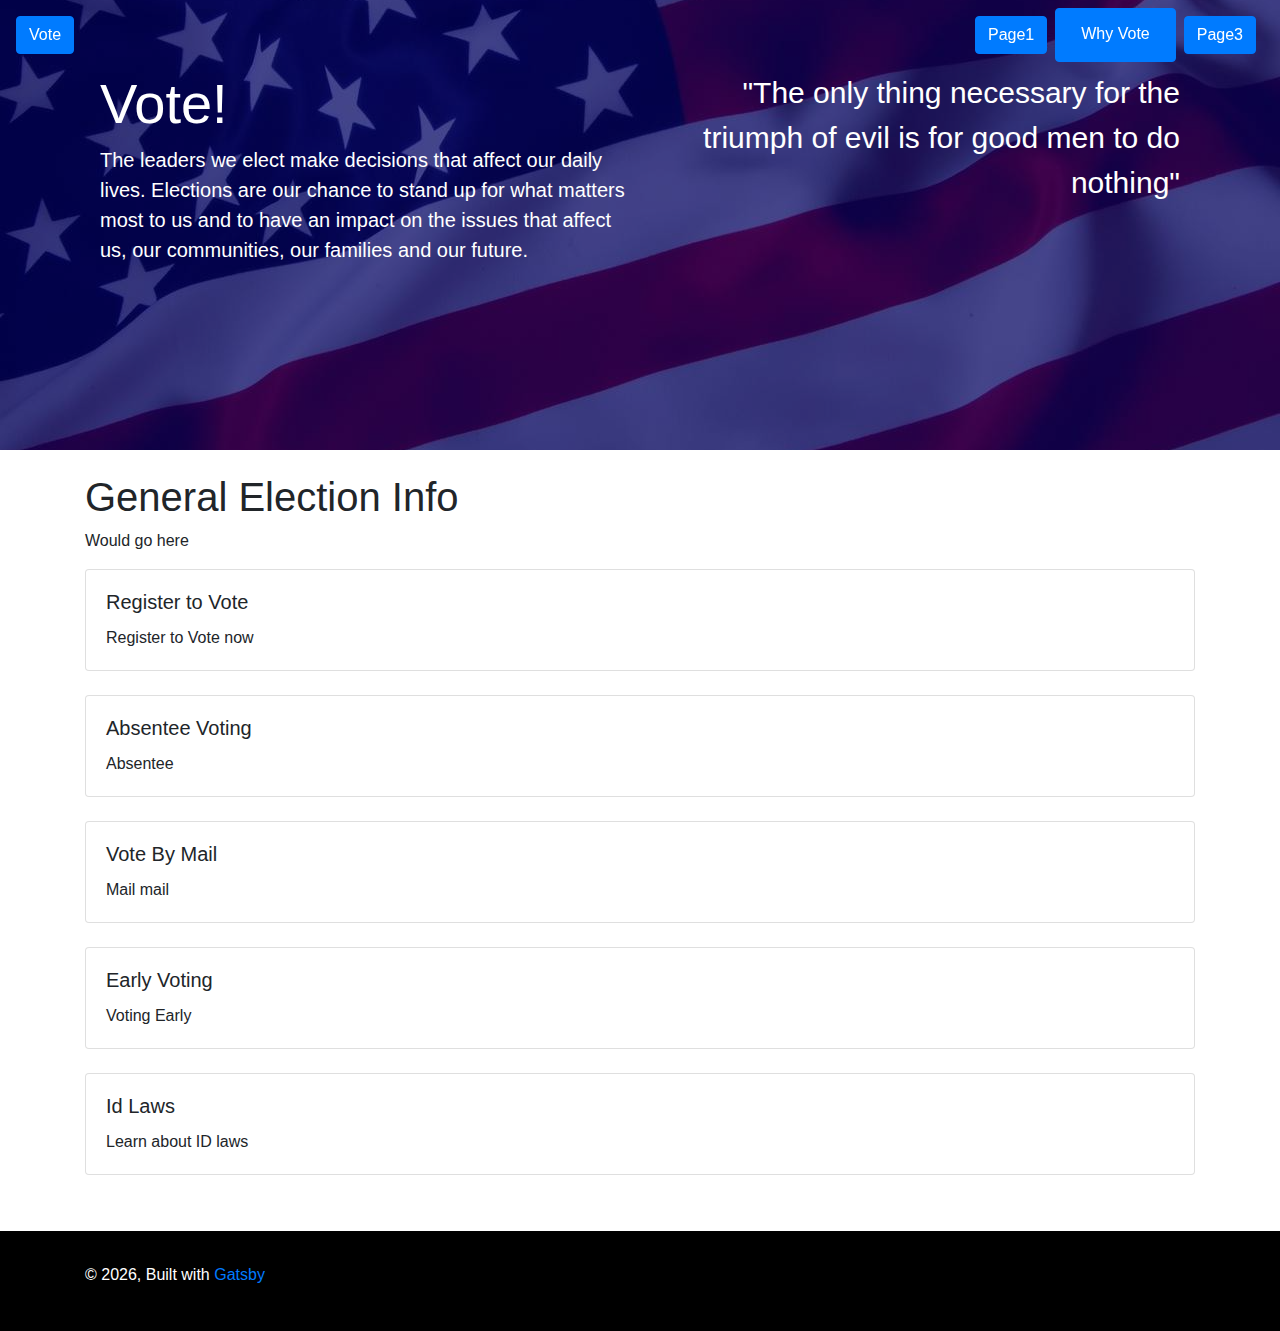
<file: index.html>
<!DOCTYPE html><html lang="en"><head><meta charSet="utf-8"/><meta http-equiv="x-ua-compatible" content="ie=edge"/><meta name="viewport" content="width=device-width, initial-scale=1, shrink-to-fit=no"/><style data-href="/styles.10871805903018a4cc3b.css">/*!
 * Bootstrap v4.5.2 (https://getbootstrap.com/)
 * Copyright 2011-2020 The Bootstrap Authors
 * Copyright 2011-2020 Twitter, Inc.
 * Licensed under MIT (https://github.com/twbs/bootstrap/blob/main/LICENSE)
 */:root{--blue:#007bff;--indigo:#6610f2;--purple:#6f42c1;--pink:#e83e8c;--red:#dc3545;--orange:#fd7e14;--yellow:#ffc107;--green:#28a745;--teal:#20c997;--cyan:#17a2b8;--white:#fff;--gray:#6c757d;--gray-dark:#343a40;--primary:#007bff;--secondary:#6c757d;--success:#28a745;--info:#17a2b8;--warning:#ffc107;--danger:#dc3545;--light:#f8f9fa;--dark:#343a40;--breakpoint-xs:0;--breakpoint-sm:576px;--breakpoint-md:768px;--breakpoint-lg:992px;--breakpoint-xl:1200px;--font-family-sans-serif:-apple-system,BlinkMacSystemFont,"Segoe UI",Roboto,"Helvetica Neue",Arial,"Noto Sans",sans-serif,"Apple Color Emoji","Segoe UI Emoji","Segoe UI Symbol","Noto Color Emoji";--font-family-monospace:SFMono-Regular,Menlo,Monaco,Consolas,"Liberation Mono","Courier New",monospace}*,:after,:before{box-sizing:border-box}html{font-family:sans-serif;line-height:1.15;-webkit-text-size-adjust:100%;-webkit-tap-highlight-color:rgba(0,0,0,0)}article,aside,figcaption,figure,footer,header,hgroup,main,nav,section{display:block}body{margin:0;font-family:-apple-system,BlinkMacSystemFont,Segoe UI,Roboto,Helvetica Neue,Arial,Noto Sans,sans-serif,Apple Color Emoji,Segoe UI Emoji,Segoe UI Symbol,Noto Color Emoji;font-size:1rem;font-weight:400;line-height:1.5;color:#212529;text-align:left;background-color:#fff}[tabindex="-1"]:focus:not(:focus-visible){outline:0!important}hr{box-sizing:content-box;height:0;overflow:visible}h1,h2,h3,h4,h5,h6{margin-top:0;margin-bottom:.5rem}p{margin-top:0;margin-bottom:1rem}abbr[data-original-title],abbr[title]{text-decoration:underline;-webkit-text-decoration:underline dotted;text-decoration:underline dotted;cursor:help;border-bottom:0;-webkit-text-decoration-skip-ink:none;text-decoration-skip-ink:none}address{font-style:normal;line-height:inherit}address,dl,ol,ul{margin-bottom:1rem}dl,ol,ul{margin-top:0}ol ol,ol ul,ul ol,ul ul{margin-bottom:0}dt{font-weight:700}dd{margin-bottom:.5rem;margin-left:0}blockquote{margin:0 0 1rem}b,strong{font-weight:bolder}small{font-size:80%}sub,sup{position:relative;font-size:75%;line-height:0;vertical-align:baseline}sub{bottom:-.25em}sup{top:-.5em}a{color:#007bff;text-decoration:none;background-color:transparent}a:hover{color:#0056b3;text-decoration:underline}a:not([href]):not([class]),a:not([href]):not([class]):hover{color:inherit;text-decoration:none}code,kbd,pre,samp{font-family:SFMono-Regular,Menlo,Monaco,Consolas,Liberation Mono,Courier New,monospace;font-size:1em}pre{margin-top:0;margin-bottom:1rem;overflow:auto;-ms-overflow-style:scrollbar}figure{margin:0 0 1rem}img{border-style:none}img,svg{vertical-align:middle}svg{overflow:hidden}table{border-collapse:collapse}caption{padding-top:.75rem;padding-bottom:.75rem;color:#6c757d;text-align:left;caption-side:bottom}th{text-align:inherit}label{display:inline-block;margin-bottom:.5rem}button{border-radius:0}button:focus{outline:1px dotted;outline:5px auto -webkit-focus-ring-color}button,input,optgroup,select,textarea{margin:0;font-family:inherit;font-size:inherit;line-height:inherit}button,input{overflow:visible}button,select{text-transform:none}[role=button]{cursor:pointer}select{word-wrap:normal}[type=button],[type=reset],[type=submit],button{-webkit-appearance:button}[type=button]:not(:disabled),[type=reset]:not(:disabled),[type=submit]:not(:disabled),button:not(:disabled){cursor:pointer}[type=button]::-moz-focus-inner,[type=reset]::-moz-focus-inner,[type=submit]::-moz-focus-inner,button::-moz-focus-inner{padding:0;border-style:none}input[type=checkbox],input[type=radio]{box-sizing:border-box;padding:0}textarea{overflow:auto;resize:vertical}fieldset{min-width:0;padding:0;margin:0;border:0}legend{display:block;width:100%;max-width:100%;padding:0;margin-bottom:.5rem;font-size:1.5rem;line-height:inherit;color:inherit;white-space:normal}progress{vertical-align:baseline}[type=number]::-webkit-inner-spin-button,[type=number]::-webkit-outer-spin-button{height:auto}[type=search]{outline-offset:-2px;-webkit-appearance:none}[type=search]::-webkit-search-decoration{-webkit-appearance:none}::-webkit-file-upload-button{font:inherit;-webkit-appearance:button}output{display:inline-block}summary{display:list-item;cursor:pointer}template{display:none}[hidden]{display:none!important}.h1,.h2,.h3,.h4,.h5,.h6,h1,h2,h3,h4,h5,h6{margin-bottom:.5rem;font-weight:500;line-height:1.2}.h1,h1{font-size:2.5rem}.h2,h2{font-size:2rem}.h3,h3{font-size:1.75rem}.h4,h4{font-size:1.5rem}.h5,h5{font-size:1.25rem}.h6,h6{font-size:1rem}.lead{font-size:1.25rem;font-weight:300}.display-1{font-size:6rem}.display-1,.display-2{font-weight:300;line-height:1.2}.display-2{font-size:5.5rem}.display-3{font-size:4.5rem}.display-3,.display-4{font-weight:300;line-height:1.2}.display-4{font-size:3.5rem}hr{margin-top:1rem;margin-bottom:1rem;border:0;border-top:1px solid rgba(0,0,0,.1)}.small,small{font-size:80%;font-weight:400}.mark,mark{padding:.2em;background-color:#fcf8e3}.list-inline,.list-unstyled{padding-left:0;list-style:none}.list-inline-item{display:inline-block}.list-inline-item:not(:last-child){margin-right:.5rem}.initialism{font-size:90%;text-transform:uppercase}.blockquote{margin-bottom:1rem;font-size:1.25rem}.blockquote-footer{display:block;font-size:80%;color:#6c757d}.blockquote-footer:before{content:"\2014\A0"}.img-fluid,.img-thumbnail{max-width:100%;height:auto}.img-thumbnail{padding:.25rem;background-color:#fff;border:1px solid #dee2e6;border-radius:.25rem}.figure{display:inline-block}.figure-img{margin-bottom:.5rem;line-height:1}.figure-caption{font-size:90%;color:#6c757d}code{font-size:87.5%;color:#e83e8c;word-wrap:break-word}a>code{color:inherit}kbd{padding:.2rem .4rem;font-size:87.5%;color:#fff;background-color:#212529;border-radius:.2rem}kbd kbd{padding:0;font-size:100%;font-weight:700}pre{display:block;font-size:87.5%;color:#212529}pre code{font-size:inherit;color:inherit;word-break:normal}.pre-scrollable{max-height:340px;overflow-y:scroll}.container,.container-fluid,.container-lg,.container-md,.container-sm,.container-xl,hr.featurette-divider{width:100%;padding-right:15px;padding-left:15px;margin-right:auto;margin-left:auto}@media (min-width:576px){.container,.container-sm,hr.featurette-divider{max-width:540px}}@media (min-width:768px){.container,.container-md,.container-sm,hr.featurette-divider{max-width:720px}}@media (min-width:992px){.container,.container-lg,.container-md,.container-sm,hr.featurette-divider{max-width:960px}}@media (min-width:1200px){.container,.container-lg,.container-md,.container-sm,.container-xl,hr.featurette-divider{max-width:1140px}}.row{display:flex;flex-wrap:wrap;margin-right:-15px;margin-left:-15px}.no-gutters{margin-right:0;margin-left:0}.no-gutters>.col,.no-gutters>[class*=col-]{padding-right:0;padding-left:0}.col,.col-1,.col-2,.col-3,.col-4,.col-5,.col-6,.col-7,.col-8,.col-9,.col-10,.col-11,.col-12,.col-auto,.col-lg,.col-lg-1,.col-lg-2,.col-lg-3,.col-lg-4,.col-lg-5,.col-lg-6,.col-lg-7,.col-lg-8,.col-lg-9,.col-lg-10,.col-lg-11,.col-lg-12,.col-lg-auto,.col-md,.col-md-1,.col-md-2,.col-md-3,.col-md-4,.col-md-5,.col-md-6,.col-md-7,.col-md-8,.col-md-9,.col-md-10,.col-md-11,.col-md-12,.col-md-auto,.col-sm,.col-sm-1,.col-sm-2,.col-sm-3,.col-sm-4,.col-sm-5,.col-sm-6,.col-sm-7,.col-sm-8,.col-sm-9,.col-sm-10,.col-sm-11,.col-sm-12,.col-sm-auto,.col-xl,.col-xl-1,.col-xl-2,.col-xl-3,.col-xl-4,.col-xl-5,.col-xl-6,.col-xl-7,.col-xl-8,.col-xl-9,.col-xl-10,.col-xl-11,.col-xl-12,.col-xl-auto{position:relative;width:100%;padding-right:15px;padding-left:15px}.col{flex-basis:0;flex-grow:1;max-width:100%}.row-cols-1>*{flex:0 0 100%;max-width:100%}.row-cols-2>*{flex:0 0 50%;max-width:50%}.row-cols-3>*{flex:0 0 33.33333%;max-width:33.33333%}.row-cols-4>*{flex:0 0 25%;max-width:25%}.row-cols-5>*{flex:0 0 20%;max-width:20%}.row-cols-6>*{flex:0 0 16.66667%;max-width:16.66667%}.col-auto{flex:0 0 auto;width:auto;max-width:100%}.col-1{flex:0 0 8.33333%;max-width:8.33333%}.col-2{flex:0 0 16.66667%;max-width:16.66667%}.col-3{flex:0 0 25%;max-width:25%}.col-4{flex:0 0 33.33333%;max-width:33.33333%}.col-5{flex:0 0 41.66667%;max-width:41.66667%}.col-6{flex:0 0 50%;max-width:50%}.col-7{flex:0 0 58.33333%;max-width:58.33333%}.col-8{flex:0 0 66.66667%;max-width:66.66667%}.col-9{flex:0 0 75%;max-width:75%}.col-10{flex:0 0 83.33333%;max-width:83.33333%}.col-11{flex:0 0 91.66667%;max-width:91.66667%}.col-12{flex:0 0 100%;max-width:100%}.order-first{order:-1}.order-last{order:13}.order-0{order:0}.order-1{order:1}.order-2{order:2}.order-3{order:3}.order-4{order:4}.order-5{order:5}.order-6{order:6}.order-7{order:7}.order-8{order:8}.order-9{order:9}.order-10{order:10}.order-11{order:11}.order-12{order:12}.offset-1{margin-left:8.33333%}.offset-2{margin-left:16.66667%}.offset-3{margin-left:25%}.offset-4{margin-left:33.33333%}.offset-5{margin-left:41.66667%}.offset-6{margin-left:50%}.offset-7{margin-left:58.33333%}.offset-8{margin-left:66.66667%}.offset-9{margin-left:75%}.offset-10{margin-left:83.33333%}.offset-11{margin-left:91.66667%}@media (min-width:576px){.col-sm{flex-basis:0;flex-grow:1;max-width:100%}.row-cols-sm-1>*{flex:0 0 100%;max-width:100%}.row-cols-sm-2>*{flex:0 0 50%;max-width:50%}.row-cols-sm-3>*{flex:0 0 33.33333%;max-width:33.33333%}.row-cols-sm-4>*{flex:0 0 25%;max-width:25%}.row-cols-sm-5>*{flex:0 0 20%;max-width:20%}.row-cols-sm-6>*{flex:0 0 16.66667%;max-width:16.66667%}.col-sm-auto{flex:0 0 auto;width:auto;max-width:100%}.col-sm-1{flex:0 0 8.33333%;max-width:8.33333%}.col-sm-2{flex:0 0 16.66667%;max-width:16.66667%}.col-sm-3{flex:0 0 25%;max-width:25%}.col-sm-4{flex:0 0 33.33333%;max-width:33.33333%}.col-sm-5{flex:0 0 41.66667%;max-width:41.66667%}.col-sm-6{flex:0 0 50%;max-width:50%}.col-sm-7{flex:0 0 58.33333%;max-width:58.33333%}.col-sm-8{flex:0 0 66.66667%;max-width:66.66667%}.col-sm-9{flex:0 0 75%;max-width:75%}.col-sm-10{flex:0 0 83.33333%;max-width:83.33333%}.col-sm-11{flex:0 0 91.66667%;max-width:91.66667%}.col-sm-12{flex:0 0 100%;max-width:100%}.order-sm-first{order:-1}.order-sm-last{order:13}.order-sm-0{order:0}.order-sm-1{order:1}.order-sm-2{order:2}.order-sm-3{order:3}.order-sm-4{order:4}.order-sm-5{order:5}.order-sm-6{order:6}.order-sm-7{order:7}.order-sm-8{order:8}.order-sm-9{order:9}.order-sm-10{order:10}.order-sm-11{order:11}.order-sm-12{order:12}.offset-sm-0{margin-left:0}.offset-sm-1{margin-left:8.33333%}.offset-sm-2{margin-left:16.66667%}.offset-sm-3{margin-left:25%}.offset-sm-4{margin-left:33.33333%}.offset-sm-5{margin-left:41.66667%}.offset-sm-6{margin-left:50%}.offset-sm-7{margin-left:58.33333%}.offset-sm-8{margin-left:66.66667%}.offset-sm-9{margin-left:75%}.offset-sm-10{margin-left:83.33333%}.offset-sm-11{margin-left:91.66667%}}@media (min-width:768px){.col-md{flex-basis:0;flex-grow:1;max-width:100%}.row-cols-md-1>*{flex:0 0 100%;max-width:100%}.row-cols-md-2>*{flex:0 0 50%;max-width:50%}.row-cols-md-3>*{flex:0 0 33.33333%;max-width:33.33333%}.row-cols-md-4>*{flex:0 0 25%;max-width:25%}.row-cols-md-5>*{flex:0 0 20%;max-width:20%}.row-cols-md-6>*{flex:0 0 16.66667%;max-width:16.66667%}.col-md-auto{flex:0 0 auto;width:auto;max-width:100%}.col-md-1{flex:0 0 8.33333%;max-width:8.33333%}.col-md-2{flex:0 0 16.66667%;max-width:16.66667%}.col-md-3{flex:0 0 25%;max-width:25%}.col-md-4{flex:0 0 33.33333%;max-width:33.33333%}.col-md-5{flex:0 0 41.66667%;max-width:41.66667%}.col-md-6{flex:0 0 50%;max-width:50%}.col-md-7{flex:0 0 58.33333%;max-width:58.33333%}.col-md-8{flex:0 0 66.66667%;max-width:66.66667%}.col-md-9{flex:0 0 75%;max-width:75%}.col-md-10{flex:0 0 83.33333%;max-width:83.33333%}.col-md-11{flex:0 0 91.66667%;max-width:91.66667%}.col-md-12{flex:0 0 100%;max-width:100%}.order-md-first{order:-1}.order-md-last{order:13}.order-md-0{order:0}.order-md-1{order:1}.order-md-2{order:2}.order-md-3{order:3}.order-md-4{order:4}.order-md-5{order:5}.order-md-6{order:6}.order-md-7{order:7}.order-md-8{order:8}.order-md-9{order:9}.order-md-10{order:10}.order-md-11{order:11}.order-md-12{order:12}.offset-md-0{margin-left:0}.offset-md-1{margin-left:8.33333%}.offset-md-2{margin-left:16.66667%}.offset-md-3{margin-left:25%}.offset-md-4{margin-left:33.33333%}.offset-md-5{margin-left:41.66667%}.offset-md-6{margin-left:50%}.offset-md-7{margin-left:58.33333%}.offset-md-8{margin-left:66.66667%}.offset-md-9{margin-left:75%}.offset-md-10{margin-left:83.33333%}.offset-md-11{margin-left:91.66667%}}@media (min-width:992px){.col-lg{flex-basis:0;flex-grow:1;max-width:100%}.row-cols-lg-1>*{flex:0 0 100%;max-width:100%}.row-cols-lg-2>*{flex:0 0 50%;max-width:50%}.row-cols-lg-3>*{flex:0 0 33.33333%;max-width:33.33333%}.row-cols-lg-4>*{flex:0 0 25%;max-width:25%}.row-cols-lg-5>*{flex:0 0 20%;max-width:20%}.row-cols-lg-6>*{flex:0 0 16.66667%;max-width:16.66667%}.col-lg-auto{flex:0 0 auto;width:auto;max-width:100%}.col-lg-1{flex:0 0 8.33333%;max-width:8.33333%}.col-lg-2{flex:0 0 16.66667%;max-width:16.66667%}.col-lg-3{flex:0 0 25%;max-width:25%}.col-lg-4{flex:0 0 33.33333%;max-width:33.33333%}.col-lg-5{flex:0 0 41.66667%;max-width:41.66667%}.col-lg-6{flex:0 0 50%;max-width:50%}.col-lg-7{flex:0 0 58.33333%;max-width:58.33333%}.col-lg-8{flex:0 0 66.66667%;max-width:66.66667%}.col-lg-9{flex:0 0 75%;max-width:75%}.col-lg-10{flex:0 0 83.33333%;max-width:83.33333%}.col-lg-11{flex:0 0 91.66667%;max-width:91.66667%}.col-lg-12{flex:0 0 100%;max-width:100%}.order-lg-first{order:-1}.order-lg-last{order:13}.order-lg-0{order:0}.order-lg-1{order:1}.order-lg-2{order:2}.order-lg-3{order:3}.order-lg-4{order:4}.order-lg-5{order:5}.order-lg-6{order:6}.order-lg-7{order:7}.order-lg-8{order:8}.order-lg-9{order:9}.order-lg-10{order:10}.order-lg-11{order:11}.order-lg-12{order:12}.offset-lg-0{margin-left:0}.offset-lg-1{margin-left:8.33333%}.offset-lg-2{margin-left:16.66667%}.offset-lg-3{margin-left:25%}.offset-lg-4{margin-left:33.33333%}.offset-lg-5{margin-left:41.66667%}.offset-lg-6{margin-left:50%}.offset-lg-7{margin-left:58.33333%}.offset-lg-8{margin-left:66.66667%}.offset-lg-9{margin-left:75%}.offset-lg-10{margin-left:83.33333%}.offset-lg-11{margin-left:91.66667%}}@media (min-width:1200px){.col-xl{flex-basis:0;flex-grow:1;max-width:100%}.row-cols-xl-1>*{flex:0 0 100%;max-width:100%}.row-cols-xl-2>*{flex:0 0 50%;max-width:50%}.row-cols-xl-3>*{flex:0 0 33.33333%;max-width:33.33333%}.row-cols-xl-4>*{flex:0 0 25%;max-width:25%}.row-cols-xl-5>*{flex:0 0 20%;max-width:20%}.row-cols-xl-6>*{flex:0 0 16.66667%;max-width:16.66667%}.col-xl-auto{flex:0 0 auto;width:auto;max-width:100%}.col-xl-1{flex:0 0 8.33333%;max-width:8.33333%}.col-xl-2{flex:0 0 16.66667%;max-width:16.66667%}.col-xl-3{flex:0 0 25%;max-width:25%}.col-xl-4{flex:0 0 33.33333%;max-width:33.33333%}.col-xl-5{flex:0 0 41.66667%;max-width:41.66667%}.col-xl-6{flex:0 0 50%;max-width:50%}.col-xl-7{flex:0 0 58.33333%;max-width:58.33333%}.col-xl-8{flex:0 0 66.66667%;max-width:66.66667%}.col-xl-9{flex:0 0 75%;max-width:75%}.col-xl-10{flex:0 0 83.33333%;max-width:83.33333%}.col-xl-11{flex:0 0 91.66667%;max-width:91.66667%}.col-xl-12{flex:0 0 100%;max-width:100%}.order-xl-first{order:-1}.order-xl-last{order:13}.order-xl-0{order:0}.order-xl-1{order:1}.order-xl-2{order:2}.order-xl-3{order:3}.order-xl-4{order:4}.order-xl-5{order:5}.order-xl-6{order:6}.order-xl-7{order:7}.order-xl-8{order:8}.order-xl-9{order:9}.order-xl-10{order:10}.order-xl-11{order:11}.order-xl-12{order:12}.offset-xl-0{margin-left:0}.offset-xl-1{margin-left:8.33333%}.offset-xl-2{margin-left:16.66667%}.offset-xl-3{margin-left:25%}.offset-xl-4{margin-left:33.33333%}.offset-xl-5{margin-left:41.66667%}.offset-xl-6{margin-left:50%}.offset-xl-7{margin-left:58.33333%}.offset-xl-8{margin-left:66.66667%}.offset-xl-9{margin-left:75%}.offset-xl-10{margin-left:83.33333%}.offset-xl-11{margin-left:91.66667%}}.table{width:100%;margin-bottom:1rem;color:#212529}.table td,.table th{padding:.75rem;vertical-align:top;border-top:1px solid #dee2e6}.table thead th{vertical-align:bottom;border-bottom:2px solid #dee2e6}.table tbody+tbody{border-top:2px solid #dee2e6}.table-sm td,.table-sm th{padding:.3rem}.table-bordered,.table-bordered td,.table-bordered th{border:1px solid #dee2e6}.table-bordered thead td,.table-bordered thead th{border-bottom-width:2px}.table-borderless tbody+tbody,.table-borderless td,.table-borderless th,.table-borderless thead th{border:0}.table-striped tbody tr:nth-of-type(odd){background-color:rgba(0,0,0,.05)}.table-hover tbody tr:hover{color:#212529;background-color:rgba(0,0,0,.075)}.table-primary,.table-primary>td,.table-primary>th{background-color:#b8daff}.table-primary tbody+tbody,.table-primary td,.table-primary th,.table-primary thead th{border-color:#7abaff}.table-hover .table-primary:hover,.table-hover .table-primary:hover>td,.table-hover .table-primary:hover>th{background-color:#9fcdff}.table-secondary,.table-secondary>td,.table-secondary>th{background-color:#d6d8db}.table-secondary tbody+tbody,.table-secondary td,.table-secondary th,.table-secondary thead th{border-color:#b3b7bb}.table-hover .table-secondary:hover,.table-hover .table-secondary:hover>td,.table-hover .table-secondary:hover>th{background-color:#c8cbcf}.table-success,.table-success>td,.table-success>th{background-color:#c3e6cb}.table-success tbody+tbody,.table-success td,.table-success th,.table-success thead th{border-color:#8fd19e}.table-hover .table-success:hover,.table-hover .table-success:hover>td,.table-hover .table-success:hover>th{background-color:#b1dfbb}.table-info,.table-info>td,.table-info>th{background-color:#bee5eb}.table-info tbody+tbody,.table-info td,.table-info th,.table-info thead th{border-color:#86cfda}.table-hover .table-info:hover,.table-hover .table-info:hover>td,.table-hover .table-info:hover>th{background-color:#abdde5}.table-warning,.table-warning>td,.table-warning>th{background-color:#ffeeba}.table-warning tbody+tbody,.table-warning td,.table-warning th,.table-warning thead th{border-color:#ffdf7e}.table-hover .table-warning:hover,.table-hover .table-warning:hover>td,.table-hover .table-warning:hover>th{background-color:#ffe8a1}.table-danger,.table-danger>td,.table-danger>th{background-color:#f5c6cb}.table-danger tbody+tbody,.table-danger td,.table-danger th,.table-danger thead th{border-color:#ed969e}.table-hover .table-danger:hover,.table-hover .table-danger:hover>td,.table-hover .table-danger:hover>th{background-color:#f1b0b7}.table-light,.table-light>td,.table-light>th{background-color:#fdfdfe}.table-light tbody+tbody,.table-light td,.table-light th,.table-light thead th{border-color:#fbfcfc}.table-hover .table-light:hover,.table-hover .table-light:hover>td,.table-hover .table-light:hover>th{background-color:#ececf6}.table-dark,.table-dark>td,.table-dark>th{background-color:#c6c8ca}.table-dark tbody+tbody,.table-dark td,.table-dark th,.table-dark thead th{border-color:#95999c}.table-hover .table-dark:hover,.table-hover .table-dark:hover>td,.table-hover .table-dark:hover>th{background-color:#b9bbbe}.table-active,.table-active>td,.table-active>th,.table-hover .table-active:hover,.table-hover .table-active:hover>td,.table-hover .table-active:hover>th{background-color:rgba(0,0,0,.075)}.table .thead-dark th{color:#fff;background-color:#343a40;border-color:#454d55}.table .thead-light th{color:#495057;background-color:#e9ecef;border-color:#dee2e6}.table-dark{color:#fff;background-color:#343a40}.table-dark td,.table-dark th,.table-dark thead th{border-color:#454d55}.table-dark.table-bordered{border:0}.table-dark.table-striped tbody tr:nth-of-type(odd){background-color:hsla(0,0%,100%,.05)}.table-dark.table-hover tbody tr:hover{color:#fff;background-color:hsla(0,0%,100%,.075)}@media (max-width:575.98px){.table-responsive-sm{display:block;width:100%;overflow-x:auto;-webkit-overflow-scrolling:touch}.table-responsive-sm>.table-bordered{border:0}}@media (max-width:767.98px){.table-responsive-md{display:block;width:100%;overflow-x:auto;-webkit-overflow-scrolling:touch}.table-responsive-md>.table-bordered{border:0}}@media (max-width:991.98px){.table-responsive-lg{display:block;width:100%;overflow-x:auto;-webkit-overflow-scrolling:touch}.table-responsive-lg>.table-bordered{border:0}}@media (max-width:1199.98px){.table-responsive-xl{display:block;width:100%;overflow-x:auto;-webkit-overflow-scrolling:touch}.table-responsive-xl>.table-bordered{border:0}}.table-responsive{display:block;width:100%;overflow-x:auto;-webkit-overflow-scrolling:touch}.table-responsive>.table-bordered{border:0}.form-control{display:block;width:100%;height:calc(1.5em + .75rem + 2px);padding:.375rem .75rem;font-size:1rem;font-weight:400;line-height:1.5;color:#495057;background-color:#fff;background-clip:padding-box;border:1px solid #ced4da;border-radius:.25rem;transition:border-color .15s ease-in-out,box-shadow .15s ease-in-out}@media (prefers-reduced-motion:reduce){.form-control{transition:none}}.form-control::-ms-expand{background-color:transparent;border:0}.form-control:-moz-focusring{color:transparent;text-shadow:0 0 0 #495057}.form-control:focus{color:#495057;background-color:#fff;border-color:#80bdff;outline:0;box-shadow:0 0 0 .2rem rgba(0,123,255,.25)}.form-control::-webkit-input-placeholder{color:#6c757d;opacity:1}.form-control:-ms-input-placeholder{color:#6c757d;opacity:1}.form-control::-ms-input-placeholder{color:#6c757d;opacity:1}.form-control::placeholder{color:#6c757d;opacity:1}.form-control:disabled,.form-control[readonly]{background-color:#e9ecef;opacity:1}input[type=date].form-control,input[type=datetime-local].form-control,input[type=month].form-control,input[type=time].form-control{-webkit-appearance:none;-moz-appearance:none;appearance:none}select.form-control:focus::-ms-value{color:#495057;background-color:#fff}.form-control-file,.form-control-range{display:block;width:100%}.col-form-label{padding-top:calc(.375rem + 1px);padding-bottom:calc(.375rem + 1px);margin-bottom:0;font-size:inherit;line-height:1.5}.col-form-label-lg{padding-top:calc(.5rem + 1px);padding-bottom:calc(.5rem + 1px);font-size:1.25rem;line-height:1.5}.col-form-label-sm{padding-top:calc(.25rem + 1px);padding-bottom:calc(.25rem + 1px);font-size:.875rem;line-height:1.5}.form-control-plaintext{display:block;width:100%;padding:.375rem 0;margin-bottom:0;font-size:1rem;line-height:1.5;color:#212529;background-color:transparent;border:solid transparent;border-width:1px 0}.form-control-plaintext.form-control-lg,.form-control-plaintext.form-control-sm{padding-right:0;padding-left:0}.form-control-sm{height:calc(1.5em + .5rem + 2px);padding:.25rem .5rem;font-size:.875rem;line-height:1.5;border-radius:.2rem}.form-control-lg{height:calc(1.5em + 1rem + 2px);padding:.5rem 1rem;font-size:1.25rem;line-height:1.5;border-radius:.3rem}select.form-control[multiple],select.form-control[size],textarea.form-control{height:auto}.form-group{margin-bottom:1rem}.form-text{display:block;margin-top:.25rem}.form-row{display:flex;flex-wrap:wrap;margin-right:-5px;margin-left:-5px}.form-row>.col,.form-row>[class*=col-]{padding-right:5px;padding-left:5px}.form-check{position:relative;display:block;padding-left:1.25rem}.form-check-input{position:absolute;margin-top:.3rem;margin-left:-1.25rem}.form-check-input:disabled~.form-check-label,.form-check-input[disabled]~.form-check-label{color:#6c757d}.form-check-label{margin-bottom:0}.form-check-inline{display:inline-flex;align-items:center;padding-left:0;margin-right:.75rem}.form-check-inline .form-check-input{position:static;margin-top:0;margin-right:.3125rem;margin-left:0}.valid-feedback{display:none;width:100%;margin-top:.25rem;font-size:80%;color:#28a745}.valid-tooltip{position:absolute;top:100%;left:0;z-index:5;display:none;max-width:100%;padding:.25rem .5rem;margin-top:.1rem;font-size:.875rem;line-height:1.5;color:#fff;background-color:rgba(40,167,69,.9);border-radius:.25rem}.is-valid~.valid-feedback,.is-valid~.valid-tooltip,.was-validated :valid~.valid-feedback,.was-validated :valid~.valid-tooltip{display:block}.form-control.is-valid,.was-validated .form-control:valid{border-color:#28a745;padding-right:calc(1.5em + .75rem);background-image:url("data:image/svg+xml;charset=utf-8,%3Csvg xmlns='http://www.w3.org/2000/svg' width='8' height='8' viewBox='0 0 8 8'%3E%3Cpath fill='%2328a745' d='M2.3 6.73L.6 4.53c-.4-1.04.46-1.4 1.1-.8l1.1 1.4 3.4-3.8c.6-.63 1.6-.27 1.2.7l-4 4.6c-.43.5-.8.4-1.1.1z'/%3E%3C/svg%3E");background-repeat:no-repeat;background-position:right calc(.375em + .1875rem) center;background-size:calc(.75em + .375rem) calc(.75em + .375rem)}.form-control.is-valid:focus,.was-validated .form-control:valid:focus{border-color:#28a745;box-shadow:0 0 0 .2rem rgba(40,167,69,.25)}.was-validated textarea.form-control:valid,textarea.form-control.is-valid{padding-right:calc(1.5em + .75rem);background-position:top calc(.375em + .1875rem) right calc(.375em + .1875rem)}.custom-select.is-valid,.was-validated .custom-select:valid{border-color:#28a745;padding-right:calc(.75em + 2.3125rem);background:url("data:image/svg+xml;charset=utf-8,%3Csvg xmlns='http://www.w3.org/2000/svg' width='4' height='5' viewBox='0 0 4 5'%3E%3Cpath fill='%23343a40' d='M2 0L0 2h4zm0 5L0 3h4z'/%3E%3C/svg%3E") no-repeat right .75rem center/8px 10px,url("data:image/svg+xml;charset=utf-8,%3Csvg xmlns='http://www.w3.org/2000/svg' width='8' height='8' viewBox='0 0 8 8'%3E%3Cpath fill='%2328a745' d='M2.3 6.73L.6 4.53c-.4-1.04.46-1.4 1.1-.8l1.1 1.4 3.4-3.8c.6-.63 1.6-.27 1.2.7l-4 4.6c-.43.5-.8.4-1.1.1z'/%3E%3C/svg%3E") #fff no-repeat center right 1.75rem/calc(.75em + .375rem) calc(.75em + .375rem)}.custom-select.is-valid:focus,.was-validated .custom-select:valid:focus{border-color:#28a745;box-shadow:0 0 0 .2rem rgba(40,167,69,.25)}.form-check-input.is-valid~.form-check-label,.was-validated .form-check-input:valid~.form-check-label{color:#28a745}.form-check-input.is-valid~.valid-feedback,.form-check-input.is-valid~.valid-tooltip,.was-validated .form-check-input:valid~.valid-feedback,.was-validated .form-check-input:valid~.valid-tooltip{display:block}.custom-control-input.is-valid~.custom-control-label,.was-validated .custom-control-input:valid~.custom-control-label{color:#28a745}.custom-control-input.is-valid~.custom-control-label:before,.was-validated .custom-control-input:valid~.custom-control-label:before{border-color:#28a745}.custom-control-input.is-valid:checked~.custom-control-label:before,.was-validated .custom-control-input:valid:checked~.custom-control-label:before{border-color:#34ce57;background-color:#34ce57}.custom-control-input.is-valid:focus~.custom-control-label:before,.was-validated .custom-control-input:valid:focus~.custom-control-label:before{box-shadow:0 0 0 .2rem rgba(40,167,69,.25)}.custom-control-input.is-valid:focus:not(:checked)~.custom-control-label:before,.custom-file-input.is-valid~.custom-file-label,.was-validated .custom-control-input:valid:focus:not(:checked)~.custom-control-label:before,.was-validated .custom-file-input:valid~.custom-file-label{border-color:#28a745}.custom-file-input.is-valid:focus~.custom-file-label,.was-validated .custom-file-input:valid:focus~.custom-file-label{border-color:#28a745;box-shadow:0 0 0 .2rem rgba(40,167,69,.25)}.invalid-feedback{display:none;width:100%;margin-top:.25rem;font-size:80%;color:#dc3545}.invalid-tooltip{position:absolute;top:100%;left:0;z-index:5;display:none;max-width:100%;padding:.25rem .5rem;margin-top:.1rem;font-size:.875rem;line-height:1.5;color:#fff;background-color:rgba(220,53,69,.9);border-radius:.25rem}.is-invalid~.invalid-feedback,.is-invalid~.invalid-tooltip,.was-validated :invalid~.invalid-feedback,.was-validated :invalid~.invalid-tooltip{display:block}.form-control.is-invalid,.was-validated .form-control:invalid{border-color:#dc3545;padding-right:calc(1.5em + .75rem);background-image:url("data:image/svg+xml;charset=utf-8,%3Csvg xmlns='http://www.w3.org/2000/svg' width='12' height='12' fill='none' stroke='%23dc3545' viewBox='0 0 12 12'%3E%3Ccircle cx='6' cy='6' r='4.5'/%3E%3Cpath stroke-linejoin='round' d='M5.8 3.6h.4L6 6.5z'/%3E%3Ccircle cx='6' cy='8.2' r='.6' fill='%23dc3545' stroke='none'/%3E%3C/svg%3E");background-repeat:no-repeat;background-position:right calc(.375em + .1875rem) center;background-size:calc(.75em + .375rem) calc(.75em + .375rem)}.form-control.is-invalid:focus,.was-validated .form-control:invalid:focus{border-color:#dc3545;box-shadow:0 0 0 .2rem rgba(220,53,69,.25)}.was-validated textarea.form-control:invalid,textarea.form-control.is-invalid{padding-right:calc(1.5em + .75rem);background-position:top calc(.375em + .1875rem) right calc(.375em + .1875rem)}.custom-select.is-invalid,.was-validated .custom-select:invalid{border-color:#dc3545;padding-right:calc(.75em + 2.3125rem);background:url("data:image/svg+xml;charset=utf-8,%3Csvg xmlns='http://www.w3.org/2000/svg' width='4' height='5' viewBox='0 0 4 5'%3E%3Cpath fill='%23343a40' d='M2 0L0 2h4zm0 5L0 3h4z'/%3E%3C/svg%3E") no-repeat right .75rem center/8px 10px,url("data:image/svg+xml;charset=utf-8,%3Csvg xmlns='http://www.w3.org/2000/svg' width='12' height='12' fill='none' stroke='%23dc3545' viewBox='0 0 12 12'%3E%3Ccircle cx='6' cy='6' r='4.5'/%3E%3Cpath stroke-linejoin='round' d='M5.8 3.6h.4L6 6.5z'/%3E%3Ccircle cx='6' cy='8.2' r='.6' fill='%23dc3545' stroke='none'/%3E%3C/svg%3E") #fff no-repeat center right 1.75rem/calc(.75em + .375rem) calc(.75em + .375rem)}.custom-select.is-invalid:focus,.was-validated .custom-select:invalid:focus{border-color:#dc3545;box-shadow:0 0 0 .2rem rgba(220,53,69,.25)}.form-check-input.is-invalid~.form-check-label,.was-validated .form-check-input:invalid~.form-check-label{color:#dc3545}.form-check-input.is-invalid~.invalid-feedback,.form-check-input.is-invalid~.invalid-tooltip,.was-validated .form-check-input:invalid~.invalid-feedback,.was-validated .form-check-input:invalid~.invalid-tooltip{display:block}.custom-control-input.is-invalid~.custom-control-label,.was-validated .custom-control-input:invalid~.custom-control-label{color:#dc3545}.custom-control-input.is-invalid~.custom-control-label:before,.was-validated .custom-control-input:invalid~.custom-control-label:before{border-color:#dc3545}.custom-control-input.is-invalid:checked~.custom-control-label:before,.was-validated .custom-control-input:invalid:checked~.custom-control-label:before{border-color:#e4606d;background-color:#e4606d}.custom-control-input.is-invalid:focus~.custom-control-label:before,.was-validated .custom-control-input:invalid:focus~.custom-control-label:before{box-shadow:0 0 0 .2rem rgba(220,53,69,.25)}.custom-control-input.is-invalid:focus:not(:checked)~.custom-control-label:before,.custom-file-input.is-invalid~.custom-file-label,.was-validated .custom-control-input:invalid:focus:not(:checked)~.custom-control-label:before,.was-validated .custom-file-input:invalid~.custom-file-label{border-color:#dc3545}.custom-file-input.is-invalid:focus~.custom-file-label,.was-validated .custom-file-input:invalid:focus~.custom-file-label{border-color:#dc3545;box-shadow:0 0 0 .2rem rgba(220,53,69,.25)}.form-inline{display:flex;flex-flow:row wrap;align-items:center}.form-inline .form-check{width:100%}@media (min-width:576px){.form-inline label{justify-content:center}.form-inline .form-group,.form-inline label{display:flex;align-items:center;margin-bottom:0}.form-inline .form-group{flex:0 0 auto;flex-flow:row wrap}.form-inline .form-control{display:inline-block;width:auto;vertical-align:middle}.form-inline .form-control-plaintext{display:inline-block}.form-inline .custom-select,.form-inline .input-group{width:auto}.form-inline .form-check{display:flex;align-items:center;justify-content:center;width:auto;padding-left:0}.form-inline .form-check-input{position:relative;flex-shrink:0;margin-top:0;margin-right:.25rem;margin-left:0}.form-inline .custom-control{align-items:center;justify-content:center}.form-inline .custom-control-label{margin-bottom:0}}.btn{display:inline-block;font-weight:400;color:#212529;text-align:center;vertical-align:middle;-webkit-user-select:none;-ms-user-select:none;user-select:none;background-color:transparent;border:1px solid transparent;padding:.375rem .75rem;font-size:1rem;line-height:1.5;border-radius:.25rem;transition:color .15s ease-in-out,background-color .15s ease-in-out,border-color .15s ease-in-out,box-shadow .15s ease-in-out}@media (prefers-reduced-motion:reduce){.btn{transition:none}}.btn:hover{color:#212529;text-decoration:none}.btn.focus,.btn:focus{outline:0;box-shadow:0 0 0 .2rem rgba(0,123,255,.25)}.btn.disabled,.btn:disabled{opacity:.65}.btn:not(:disabled):not(.disabled){cursor:pointer}a.btn.disabled,fieldset:disabled a.btn{pointer-events:none}.btn-primary{color:#fff;background-color:#007bff;border-color:#007bff}.btn-primary.focus,.btn-primary:focus,.btn-primary:hover{color:#fff;background-color:#0069d9;border-color:#0062cc}.btn-primary.focus,.btn-primary:focus{box-shadow:0 0 0 .2rem rgba(38,143,255,.5)}.btn-primary.disabled,.btn-primary:disabled{color:#fff;background-color:#007bff;border-color:#007bff}.btn-primary:not(:disabled):not(.disabled).active,.btn-primary:not(:disabled):not(.disabled):active,.show>.btn-primary.dropdown-toggle{color:#fff;background-color:#0062cc;border-color:#005cbf}.btn-primary:not(:disabled):not(.disabled).active:focus,.btn-primary:not(:disabled):not(.disabled):active:focus,.show>.btn-primary.dropdown-toggle:focus{box-shadow:0 0 0 .2rem rgba(38,143,255,.5)}.btn-secondary{color:#fff;background-color:#6c757d;border-color:#6c757d}.btn-secondary.focus,.btn-secondary:focus,.btn-secondary:hover{color:#fff;background-color:#5a6268;border-color:#545b62}.btn-secondary.focus,.btn-secondary:focus{box-shadow:0 0 0 .2rem rgba(130,138,145,.5)}.btn-secondary.disabled,.btn-secondary:disabled{color:#fff;background-color:#6c757d;border-color:#6c757d}.btn-secondary:not(:disabled):not(.disabled).active,.btn-secondary:not(:disabled):not(.disabled):active,.show>.btn-secondary.dropdown-toggle{color:#fff;background-color:#545b62;border-color:#4e555b}.btn-secondary:not(:disabled):not(.disabled).active:focus,.btn-secondary:not(:disabled):not(.disabled):active:focus,.show>.btn-secondary.dropdown-toggle:focus{box-shadow:0 0 0 .2rem rgba(130,138,145,.5)}.btn-success{color:#fff;background-color:#28a745;border-color:#28a745}.btn-success.focus,.btn-success:focus,.btn-success:hover{color:#fff;background-color:#218838;border-color:#1e7e34}.btn-success.focus,.btn-success:focus{box-shadow:0 0 0 .2rem rgba(72,180,97,.5)}.btn-success.disabled,.btn-success:disabled{color:#fff;background-color:#28a745;border-color:#28a745}.btn-success:not(:disabled):not(.disabled).active,.btn-success:not(:disabled):not(.disabled):active,.show>.btn-success.dropdown-toggle{color:#fff;background-color:#1e7e34;border-color:#1c7430}.btn-success:not(:disabled):not(.disabled).active:focus,.btn-success:not(:disabled):not(.disabled):active:focus,.show>.btn-success.dropdown-toggle:focus{box-shadow:0 0 0 .2rem rgba(72,180,97,.5)}.btn-info{color:#fff;background-color:#17a2b8;border-color:#17a2b8}.btn-info.focus,.btn-info:focus,.btn-info:hover{color:#fff;background-color:#138496;border-color:#117a8b}.btn-info.focus,.btn-info:focus{box-shadow:0 0 0 .2rem rgba(58,176,195,.5)}.btn-info.disabled,.btn-info:disabled{color:#fff;background-color:#17a2b8;border-color:#17a2b8}.btn-info:not(:disabled):not(.disabled).active,.btn-info:not(:disabled):not(.disabled):active,.show>.btn-info.dropdown-toggle{color:#fff;background-color:#117a8b;border-color:#10707f}.btn-info:not(:disabled):not(.disabled).active:focus,.btn-info:not(:disabled):not(.disabled):active:focus,.show>.btn-info.dropdown-toggle:focus{box-shadow:0 0 0 .2rem rgba(58,176,195,.5)}.btn-warning{color:#212529;background-color:#ffc107;border-color:#ffc107}.btn-warning.focus,.btn-warning:focus,.btn-warning:hover{color:#212529;background-color:#e0a800;border-color:#d39e00}.btn-warning.focus,.btn-warning:focus{box-shadow:0 0 0 .2rem rgba(222,170,12,.5)}.btn-warning.disabled,.btn-warning:disabled{color:#212529;background-color:#ffc107;border-color:#ffc107}.btn-warning:not(:disabled):not(.disabled).active,.btn-warning:not(:disabled):not(.disabled):active,.show>.btn-warning.dropdown-toggle{color:#212529;background-color:#d39e00;border-color:#c69500}.btn-warning:not(:disabled):not(.disabled).active:focus,.btn-warning:not(:disabled):not(.disabled):active:focus,.show>.btn-warning.dropdown-toggle:focus{box-shadow:0 0 0 .2rem rgba(222,170,12,.5)}.btn-danger{color:#fff;background-color:#dc3545;border-color:#dc3545}.btn-danger.focus,.btn-danger:focus,.btn-danger:hover{color:#fff;background-color:#c82333;border-color:#bd2130}.btn-danger.focus,.btn-danger:focus{box-shadow:0 0 0 .2rem rgba(225,83,97,.5)}.btn-danger.disabled,.btn-danger:disabled{color:#fff;background-color:#dc3545;border-color:#dc3545}.btn-danger:not(:disabled):not(.disabled).active,.btn-danger:not(:disabled):not(.disabled):active,.show>.btn-danger.dropdown-toggle{color:#fff;background-color:#bd2130;border-color:#b21f2d}.btn-danger:not(:disabled):not(.disabled).active:focus,.btn-danger:not(:disabled):not(.disabled):active:focus,.show>.btn-danger.dropdown-toggle:focus{box-shadow:0 0 0 .2rem rgba(225,83,97,.5)}.btn-light{color:#212529;background-color:#f8f9fa;border-color:#f8f9fa}.btn-light.focus,.btn-light:focus,.btn-light:hover{color:#212529;background-color:#e2e6ea;border-color:#dae0e5}.btn-light.focus,.btn-light:focus{box-shadow:0 0 0 .2rem rgba(216,217,219,.5)}.btn-light.disabled,.btn-light:disabled{color:#212529;background-color:#f8f9fa;border-color:#f8f9fa}.btn-light:not(:disabled):not(.disabled).active,.btn-light:not(:disabled):not(.disabled):active,.show>.btn-light.dropdown-toggle{color:#212529;background-color:#dae0e5;border-color:#d3d9df}.btn-light:not(:disabled):not(.disabled).active:focus,.btn-light:not(:disabled):not(.disabled):active:focus,.show>.btn-light.dropdown-toggle:focus{box-shadow:0 0 0 .2rem rgba(216,217,219,.5)}.btn-dark{color:#fff;background-color:#343a40;border-color:#343a40}.btn-dark.focus,.btn-dark:focus,.btn-dark:hover{color:#fff;background-color:#23272b;border-color:#1d2124}.btn-dark.focus,.btn-dark:focus{box-shadow:0 0 0 .2rem rgba(82,88,93,.5)}.btn-dark.disabled,.btn-dark:disabled{color:#fff;background-color:#343a40;border-color:#343a40}.btn-dark:not(:disabled):not(.disabled).active,.btn-dark:not(:disabled):not(.disabled):active,.show>.btn-dark.dropdown-toggle{color:#fff;background-color:#1d2124;border-color:#171a1d}.btn-dark:not(:disabled):not(.disabled).active:focus,.btn-dark:not(:disabled):not(.disabled):active:focus,.show>.btn-dark.dropdown-toggle:focus{box-shadow:0 0 0 .2rem rgba(82,88,93,.5)}.btn-outline-primary{color:#007bff;border-color:#007bff}.btn-outline-primary:hover{color:#fff;background-color:#007bff;border-color:#007bff}.btn-outline-primary.focus,.btn-outline-primary:focus{box-shadow:0 0 0 .2rem rgba(0,123,255,.5)}.btn-outline-primary.disabled,.btn-outline-primary:disabled{color:#007bff;background-color:transparent}.btn-outline-primary:not(:disabled):not(.disabled).active,.btn-outline-primary:not(:disabled):not(.disabled):active,.show>.btn-outline-primary.dropdown-toggle{color:#fff;background-color:#007bff;border-color:#007bff}.btn-outline-primary:not(:disabled):not(.disabled).active:focus,.btn-outline-primary:not(:disabled):not(.disabled):active:focus,.show>.btn-outline-primary.dropdown-toggle:focus{box-shadow:0 0 0 .2rem rgba(0,123,255,.5)}.btn-outline-secondary{color:#6c757d;border-color:#6c757d}.btn-outline-secondary:hover{color:#fff;background-color:#6c757d;border-color:#6c757d}.btn-outline-secondary.focus,.btn-outline-secondary:focus{box-shadow:0 0 0 .2rem rgba(108,117,125,.5)}.btn-outline-secondary.disabled,.btn-outline-secondary:disabled{color:#6c757d;background-color:transparent}.btn-outline-secondary:not(:disabled):not(.disabled).active,.btn-outline-secondary:not(:disabled):not(.disabled):active,.show>.btn-outline-secondary.dropdown-toggle{color:#fff;background-color:#6c757d;border-color:#6c757d}.btn-outline-secondary:not(:disabled):not(.disabled).active:focus,.btn-outline-secondary:not(:disabled):not(.disabled):active:focus,.show>.btn-outline-secondary.dropdown-toggle:focus{box-shadow:0 0 0 .2rem rgba(108,117,125,.5)}.btn-outline-success{color:#28a745;border-color:#28a745}.btn-outline-success:hover{color:#fff;background-color:#28a745;border-color:#28a745}.btn-outline-success.focus,.btn-outline-success:focus{box-shadow:0 0 0 .2rem rgba(40,167,69,.5)}.btn-outline-success.disabled,.btn-outline-success:disabled{color:#28a745;background-color:transparent}.btn-outline-success:not(:disabled):not(.disabled).active,.btn-outline-success:not(:disabled):not(.disabled):active,.show>.btn-outline-success.dropdown-toggle{color:#fff;background-color:#28a745;border-color:#28a745}.btn-outline-success:not(:disabled):not(.disabled).active:focus,.btn-outline-success:not(:disabled):not(.disabled):active:focus,.show>.btn-outline-success.dropdown-toggle:focus{box-shadow:0 0 0 .2rem rgba(40,167,69,.5)}.btn-outline-info{color:#17a2b8;border-color:#17a2b8}.btn-outline-info:hover{color:#fff;background-color:#17a2b8;border-color:#17a2b8}.btn-outline-info.focus,.btn-outline-info:focus{box-shadow:0 0 0 .2rem rgba(23,162,184,.5)}.btn-outline-info.disabled,.btn-outline-info:disabled{color:#17a2b8;background-color:transparent}.btn-outline-info:not(:disabled):not(.disabled).active,.btn-outline-info:not(:disabled):not(.disabled):active,.show>.btn-outline-info.dropdown-toggle{color:#fff;background-color:#17a2b8;border-color:#17a2b8}.btn-outline-info:not(:disabled):not(.disabled).active:focus,.btn-outline-info:not(:disabled):not(.disabled):active:focus,.show>.btn-outline-info.dropdown-toggle:focus{box-shadow:0 0 0 .2rem rgba(23,162,184,.5)}.btn-outline-warning{color:#ffc107;border-color:#ffc107}.btn-outline-warning:hover{color:#212529;background-color:#ffc107;border-color:#ffc107}.btn-outline-warning.focus,.btn-outline-warning:focus{box-shadow:0 0 0 .2rem rgba(255,193,7,.5)}.btn-outline-warning.disabled,.btn-outline-warning:disabled{color:#ffc107;background-color:transparent}.btn-outline-warning:not(:disabled):not(.disabled).active,.btn-outline-warning:not(:disabled):not(.disabled):active,.show>.btn-outline-warning.dropdown-toggle{color:#212529;background-color:#ffc107;border-color:#ffc107}.btn-outline-warning:not(:disabled):not(.disabled).active:focus,.btn-outline-warning:not(:disabled):not(.disabled):active:focus,.show>.btn-outline-warning.dropdown-toggle:focus{box-shadow:0 0 0 .2rem rgba(255,193,7,.5)}.btn-outline-danger{color:#dc3545;border-color:#dc3545}.btn-outline-danger:hover{color:#fff;background-color:#dc3545;border-color:#dc3545}.btn-outline-danger.focus,.btn-outline-danger:focus{box-shadow:0 0 0 .2rem rgba(220,53,69,.5)}.btn-outline-danger.disabled,.btn-outline-danger:disabled{color:#dc3545;background-color:transparent}.btn-outline-danger:not(:disabled):not(.disabled).active,.btn-outline-danger:not(:disabled):not(.disabled):active,.show>.btn-outline-danger.dropdown-toggle{color:#fff;background-color:#dc3545;border-color:#dc3545}.btn-outline-danger:not(:disabled):not(.disabled).active:focus,.btn-outline-danger:not(:disabled):not(.disabled):active:focus,.show>.btn-outline-danger.dropdown-toggle:focus{box-shadow:0 0 0 .2rem rgba(220,53,69,.5)}.btn-outline-light{color:#f8f9fa;border-color:#f8f9fa}.btn-outline-light:hover{color:#212529;background-color:#f8f9fa;border-color:#f8f9fa}.btn-outline-light.focus,.btn-outline-light:focus{box-shadow:0 0 0 .2rem rgba(248,249,250,.5)}.btn-outline-light.disabled,.btn-outline-light:disabled{color:#f8f9fa;background-color:transparent}.btn-outline-light:not(:disabled):not(.disabled).active,.btn-outline-light:not(:disabled):not(.disabled):active,.show>.btn-outline-light.dropdown-toggle{color:#212529;background-color:#f8f9fa;border-color:#f8f9fa}.btn-outline-light:not(:disabled):not(.disabled).active:focus,.btn-outline-light:not(:disabled):not(.disabled):active:focus,.show>.btn-outline-light.dropdown-toggle:focus{box-shadow:0 0 0 .2rem rgba(248,249,250,.5)}.btn-outline-dark{color:#343a40;border-color:#343a40}.btn-outline-dark:hover{color:#fff;background-color:#343a40;border-color:#343a40}.btn-outline-dark.focus,.btn-outline-dark:focus{box-shadow:0 0 0 .2rem rgba(52,58,64,.5)}.btn-outline-dark.disabled,.btn-outline-dark:disabled{color:#343a40;background-color:transparent}.btn-outline-dark:not(:disabled):not(.disabled).active,.btn-outline-dark:not(:disabled):not(.disabled):active,.show>.btn-outline-dark.dropdown-toggle{color:#fff;background-color:#343a40;border-color:#343a40}.btn-outline-dark:not(:disabled):not(.disabled).active:focus,.btn-outline-dark:not(:disabled):not(.disabled):active:focus,.show>.btn-outline-dark.dropdown-toggle:focus{box-shadow:0 0 0 .2rem rgba(52,58,64,.5)}.btn-link{font-weight:400;color:#007bff;text-decoration:none}.btn-link:hover{color:#0056b3}.btn-link.focus,.btn-link:focus,.btn-link:hover{text-decoration:underline}.btn-link.disabled,.btn-link:disabled{color:#6c757d;pointer-events:none}.btn-group-lg>.btn,.btn-lg{padding:.5rem 1rem;font-size:1.25rem;line-height:1.5;border-radius:.3rem}.btn-group-sm>.btn,.btn-sm{padding:.25rem .5rem;font-size:.875rem;line-height:1.5;border-radius:.2rem}.btn-block{display:block;width:100%}.btn-block+.btn-block{margin-top:.5rem}input[type=button].btn-block,input[type=reset].btn-block,input[type=submit].btn-block{width:100%}.fade{transition:opacity .15s linear}@media (prefers-reduced-motion:reduce){.fade{transition:none}}.fade:not(.show){opacity:0}.collapse:not(.show){display:none}.collapsing{position:relative;height:0;overflow:hidden;transition:height .35s ease}@media (prefers-reduced-motion:reduce){.collapsing{transition:none}}.dropdown,.dropleft,.dropright,.dropup{position:relative}.dropdown-toggle{white-space:nowrap}.dropdown-toggle:after{display:inline-block;margin-left:.255em;vertical-align:.255em;content:"";border-top:.3em solid;border-right:.3em solid transparent;border-bottom:0;border-left:.3em solid transparent}.dropdown-toggle:empty:after{margin-left:0}.dropdown-menu{position:absolute;top:100%;left:0;z-index:1000;display:none;float:left;min-width:10rem;padding:.5rem 0;margin:.125rem 0 0;font-size:1rem;color:#212529;text-align:left;list-style:none;background-color:#fff;background-clip:padding-box;border:1px solid rgba(0,0,0,.15);border-radius:.25rem}.dropdown-menu-left{right:auto;left:0}.dropdown-menu-right{right:0;left:auto}@media (min-width:576px){.dropdown-menu-sm-left{right:auto;left:0}.dropdown-menu-sm-right{right:0;left:auto}}@media (min-width:768px){.dropdown-menu-md-left{right:auto;left:0}.dropdown-menu-md-right{right:0;left:auto}}@media (min-width:992px){.dropdown-menu-lg-left{right:auto;left:0}.dropdown-menu-lg-right{right:0;left:auto}}@media (min-width:1200px){.dropdown-menu-xl-left{right:auto;left:0}.dropdown-menu-xl-right{right:0;left:auto}}.dropup .dropdown-menu{top:auto;bottom:100%;margin-top:0;margin-bottom:.125rem}.dropup .dropdown-toggle:after{display:inline-block;margin-left:.255em;vertical-align:.255em;content:"";border-top:0;border-right:.3em solid transparent;border-bottom:.3em solid;border-left:.3em solid transparent}.dropup .dropdown-toggle:empty:after{margin-left:0}.dropright .dropdown-menu{top:0;right:auto;left:100%;margin-top:0;margin-left:.125rem}.dropright .dropdown-toggle:after{display:inline-block;margin-left:.255em;vertical-align:.255em;content:"";border-top:.3em solid transparent;border-right:0;border-bottom:.3em solid transparent;border-left:.3em solid}.dropright .dropdown-toggle:empty:after{margin-left:0}.dropright .dropdown-toggle:after{vertical-align:0}.dropleft .dropdown-menu{top:0;right:100%;left:auto;margin-top:0;margin-right:.125rem}.dropleft .dropdown-toggle:after{display:inline-block;margin-left:.255em;vertical-align:.255em;content:"";display:none}.dropleft .dropdown-toggle:before{display:inline-block;margin-right:.255em;vertical-align:.255em;content:"";border-top:.3em solid transparent;border-right:.3em solid;border-bottom:.3em solid transparent}.dropleft .dropdown-toggle:empty:after{margin-left:0}.dropleft .dropdown-toggle:before{vertical-align:0}.dropdown-menu[x-placement^=bottom],.dropdown-menu[x-placement^=left],.dropdown-menu[x-placement^=right],.dropdown-menu[x-placement^=top]{right:auto;bottom:auto}.dropdown-divider{height:0;margin:.5rem 0;overflow:hidden;border-top:1px solid #e9ecef}.dropdown-item{display:block;width:100%;padding:.25rem 1.5rem;clear:both;font-weight:400;color:#212529;text-align:inherit;white-space:nowrap;background-color:transparent;border:0}.dropdown-item:focus,.dropdown-item:hover{color:#16181b;text-decoration:none;background-color:#f8f9fa}.dropdown-item.active,.dropdown-item:active{color:#fff;text-decoration:none;background-color:#007bff}.dropdown-item.disabled,.dropdown-item:disabled{color:#6c757d;pointer-events:none;background-color:transparent}.dropdown-menu.show{display:block}.dropdown-header{display:block;padding:.5rem 1.5rem;margin-bottom:0;font-size:.875rem;color:#6c757d;white-space:nowrap}.dropdown-item-text{display:block;padding:.25rem 1.5rem;color:#212529}.btn-group,.btn-group-vertical{position:relative;display:inline-flex;vertical-align:middle}.btn-group-vertical>.btn,.btn-group>.btn{position:relative;flex:1 1 auto}.btn-group-vertical>.btn.active,.btn-group-vertical>.btn:active,.btn-group-vertical>.btn:focus,.btn-group-vertical>.btn:hover,.btn-group>.btn.active,.btn-group>.btn:active,.btn-group>.btn:focus,.btn-group>.btn:hover{z-index:1}.btn-toolbar{display:flex;flex-wrap:wrap;justify-content:flex-start}.btn-toolbar .input-group{width:auto}.btn-group>.btn-group:not(:first-child),.btn-group>.btn:not(:first-child){margin-left:-1px}.btn-group>.btn-group:not(:last-child)>.btn,.btn-group>.btn:not(:last-child):not(.dropdown-toggle){border-top-right-radius:0;border-bottom-right-radius:0}.btn-group>.btn-group:not(:first-child)>.btn,.btn-group>.btn:not(:first-child){border-top-left-radius:0;border-bottom-left-radius:0}.dropdown-toggle-split{padding-right:.5625rem;padding-left:.5625rem}.dropdown-toggle-split:after,.dropright .dropdown-toggle-split:after,.dropup .dropdown-toggle-split:after{margin-left:0}.dropleft .dropdown-toggle-split:before{margin-right:0}.btn-group-sm>.btn+.dropdown-toggle-split,.btn-sm+.dropdown-toggle-split{padding-right:.375rem;padding-left:.375rem}.btn-group-lg>.btn+.dropdown-toggle-split,.btn-lg+.dropdown-toggle-split{padding-right:.75rem;padding-left:.75rem}.btn-group-vertical{flex-direction:column;align-items:flex-start;justify-content:center}.btn-group-vertical>.btn,.btn-group-vertical>.btn-group{width:100%}.btn-group-vertical>.btn-group:not(:first-child),.btn-group-vertical>.btn:not(:first-child){margin-top:-1px}.btn-group-vertical>.btn-group:not(:last-child)>.btn,.btn-group-vertical>.btn:not(:last-child):not(.dropdown-toggle){border-bottom-right-radius:0;border-bottom-left-radius:0}.btn-group-vertical>.btn-group:not(:first-child)>.btn,.btn-group-vertical>.btn:not(:first-child){border-top-left-radius:0;border-top-right-radius:0}.btn-group-toggle>.btn,.btn-group-toggle>.btn-group>.btn{margin-bottom:0}.btn-group-toggle>.btn-group>.btn input[type=checkbox],.btn-group-toggle>.btn-group>.btn input[type=radio],.btn-group-toggle>.btn input[type=checkbox],.btn-group-toggle>.btn input[type=radio]{position:absolute;clip:rect(0,0,0,0);pointer-events:none}.input-group{position:relative;display:flex;flex-wrap:wrap;align-items:stretch;width:100%}.input-group>.custom-file,.input-group>.custom-select,.input-group>.form-control,.input-group>.form-control-plaintext{position:relative;flex:1 1 auto;width:1%;min-width:0;margin-bottom:0}.input-group>.custom-file+.custom-file,.input-group>.custom-file+.custom-select,.input-group>.custom-file+.form-control,.input-group>.custom-select+.custom-file,.input-group>.custom-select+.custom-select,.input-group>.custom-select+.form-control,.input-group>.form-control+.custom-file,.input-group>.form-control+.custom-select,.input-group>.form-control+.form-control,.input-group>.form-control-plaintext+.custom-file,.input-group>.form-control-plaintext+.custom-select,.input-group>.form-control-plaintext+.form-control{margin-left:-1px}.input-group>.custom-file .custom-file-input:focus~.custom-file-label,.input-group>.custom-select:focus,.input-group>.form-control:focus{z-index:3}.input-group>.custom-file .custom-file-input:focus{z-index:4}.input-group>.custom-select:not(:last-child),.input-group>.form-control:not(:last-child){border-top-right-radius:0;border-bottom-right-radius:0}.input-group>.custom-select:not(:first-child),.input-group>.form-control:not(:first-child){border-top-left-radius:0;border-bottom-left-radius:0}.input-group>.custom-file{display:flex;align-items:center}.input-group>.custom-file:not(:last-child) .custom-file-label,.input-group>.custom-file:not(:last-child) .custom-file-label:after{border-top-right-radius:0;border-bottom-right-radius:0}.input-group>.custom-file:not(:first-child) .custom-file-label{border-top-left-radius:0;border-bottom-left-radius:0}.input-group-append,.input-group-prepend{display:flex}.input-group-append .btn,.input-group-prepend .btn{position:relative;z-index:2}.input-group-append .btn:focus,.input-group-prepend .btn:focus{z-index:3}.input-group-append .btn+.btn,.input-group-append .btn+.input-group-text,.input-group-append .input-group-text+.btn,.input-group-append .input-group-text+.input-group-text,.input-group-prepend .btn+.btn,.input-group-prepend .btn+.input-group-text,.input-group-prepend .input-group-text+.btn,.input-group-prepend .input-group-text+.input-group-text{margin-left:-1px}.input-group-prepend{margin-right:-1px}.input-group-append{margin-left:-1px}.input-group-text{display:flex;align-items:center;padding:.375rem .75rem;margin-bottom:0;font-size:1rem;font-weight:400;line-height:1.5;color:#495057;text-align:center;white-space:nowrap;background-color:#e9ecef;border:1px solid #ced4da;border-radius:.25rem}.input-group-text input[type=checkbox],.input-group-text input[type=radio]{margin-top:0}.input-group-lg>.custom-select,.input-group-lg>.form-control:not(textarea){height:calc(1.5em + 1rem + 2px)}.input-group-lg>.custom-select,.input-group-lg>.form-control,.input-group-lg>.input-group-append>.btn,.input-group-lg>.input-group-append>.input-group-text,.input-group-lg>.input-group-prepend>.btn,.input-group-lg>.input-group-prepend>.input-group-text{padding:.5rem 1rem;font-size:1.25rem;line-height:1.5;border-radius:.3rem}.input-group-sm>.custom-select,.input-group-sm>.form-control:not(textarea){height:calc(1.5em + .5rem + 2px)}.input-group-sm>.custom-select,.input-group-sm>.form-control,.input-group-sm>.input-group-append>.btn,.input-group-sm>.input-group-append>.input-group-text,.input-group-sm>.input-group-prepend>.btn,.input-group-sm>.input-group-prepend>.input-group-text{padding:.25rem .5rem;font-size:.875rem;line-height:1.5;border-radius:.2rem}.input-group-lg>.custom-select,.input-group-sm>.custom-select{padding-right:1.75rem}.input-group>.input-group-append:last-child>.btn:not(:last-child):not(.dropdown-toggle),.input-group>.input-group-append:last-child>.input-group-text:not(:last-child),.input-group>.input-group-append:not(:last-child)>.btn,.input-group>.input-group-append:not(:last-child)>.input-group-text,.input-group>.input-group-prepend>.btn,.input-group>.input-group-prepend>.input-group-text{border-top-right-radius:0;border-bottom-right-radius:0}.input-group>.input-group-append>.btn,.input-group>.input-group-append>.input-group-text,.input-group>.input-group-prepend:first-child>.btn:not(:first-child),.input-group>.input-group-prepend:first-child>.input-group-text:not(:first-child),.input-group>.input-group-prepend:not(:first-child)>.btn,.input-group>.input-group-prepend:not(:first-child)>.input-group-text{border-top-left-radius:0;border-bottom-left-radius:0}.custom-control{position:relative;z-index:1;display:block;min-height:1.5rem;padding-left:1.5rem}.custom-control-inline{display:inline-flex;margin-right:1rem}.custom-control-input{position:absolute;left:0;z-index:-1;width:1rem;height:1.25rem;opacity:0}.custom-control-input:checked~.custom-control-label:before{color:#fff;border-color:#007bff;background-color:#007bff}.custom-control-input:focus~.custom-control-label:before{box-shadow:0 0 0 .2rem rgba(0,123,255,.25)}.custom-control-input:focus:not(:checked)~.custom-control-label:before{border-color:#80bdff}.custom-control-input:not(:disabled):active~.custom-control-label:before{color:#fff;background-color:#b3d7ff;border-color:#b3d7ff}.custom-control-input:disabled~.custom-control-label,.custom-control-input[disabled]~.custom-control-label{color:#6c757d}.custom-control-input:disabled~.custom-control-label:before,.custom-control-input[disabled]~.custom-control-label:before{background-color:#e9ecef}.custom-control-label{position:relative;margin-bottom:0;vertical-align:top}.custom-control-label:before{pointer-events:none;background-color:#fff;border:1px solid #adb5bd}.custom-control-label:after,.custom-control-label:before{position:absolute;top:.25rem;left:-1.5rem;display:block;width:1rem;height:1rem;content:""}.custom-control-label:after{background:no-repeat 50%/50% 50%}.custom-checkbox .custom-control-label:before{border-radius:.25rem}.custom-checkbox .custom-control-input:checked~.custom-control-label:after{background-image:url("data:image/svg+xml;charset=utf-8,%3Csvg xmlns='http://www.w3.org/2000/svg' width='8' height='8' viewBox='0 0 8 8'%3E%3Cpath fill='%23fff' d='M6.564.75l-3.59 3.612-1.538-1.55L0 4.26l2.974 2.99L8 2.193z'/%3E%3C/svg%3E")}.custom-checkbox .custom-control-input:indeterminate~.custom-control-label:before{border-color:#007bff;background-color:#007bff}.custom-checkbox .custom-control-input:indeterminate~.custom-control-label:after{background-image:url("data:image/svg+xml;charset=utf-8,%3Csvg xmlns='http://www.w3.org/2000/svg' width='4' height='4' viewBox='0 0 4 4'%3E%3Cpath stroke='%23fff' d='M0 2h4'/%3E%3C/svg%3E")}.custom-checkbox .custom-control-input:disabled:checked~.custom-control-label:before{background-color:rgba(0,123,255,.5)}.custom-checkbox .custom-control-input:disabled:indeterminate~.custom-control-label:before{background-color:rgba(0,123,255,.5)}.custom-radio .custom-control-label:before{border-radius:50%}.custom-radio .custom-control-input:checked~.custom-control-label:after{background-image:url("data:image/svg+xml;charset=utf-8,%3Csvg xmlns='http://www.w3.org/2000/svg' width='12' height='12' viewBox='-4 -4 8 8'%3E%3Ccircle r='3' fill='%23fff'/%3E%3C/svg%3E")}.custom-radio .custom-control-input:disabled:checked~.custom-control-label:before{background-color:rgba(0,123,255,.5)}.custom-switch{padding-left:2.25rem}.custom-switch .custom-control-label:before{left:-2.25rem;width:1.75rem;pointer-events:all;border-radius:.5rem}.custom-switch .custom-control-label:after{top:calc(.25rem + 2px);left:calc(-2.25rem + 2px);width:calc(1rem - 4px);height:calc(1rem - 4px);background-color:#adb5bd;border-radius:.5rem;transition:transform .15s ease-in-out,background-color .15s ease-in-out,border-color .15s ease-in-out,box-shadow .15s ease-in-out}@media (prefers-reduced-motion:reduce){.custom-switch .custom-control-label:after{transition:none}}.custom-switch .custom-control-input:checked~.custom-control-label:after{background-color:#fff;transform:translateX(.75rem)}.custom-switch .custom-control-input:disabled:checked~.custom-control-label:before{background-color:rgba(0,123,255,.5)}.custom-select{display:inline-block;width:100%;height:calc(1.5em + .75rem + 2px);padding:.375rem 1.75rem .375rem .75rem;font-size:1rem;font-weight:400;line-height:1.5;color:#495057;vertical-align:middle;background:#fff url("data:image/svg+xml;charset=utf-8,%3Csvg xmlns='http://www.w3.org/2000/svg' width='4' height='5' viewBox='0 0 4 5'%3E%3Cpath fill='%23343a40' d='M2 0L0 2h4zm0 5L0 3h4z'/%3E%3C/svg%3E") no-repeat right .75rem center/8px 10px;border:1px solid #ced4da;border-radius:.25rem;-webkit-appearance:none;-moz-appearance:none;appearance:none}.custom-select:focus{border-color:#80bdff;outline:0;box-shadow:0 0 0 .2rem rgba(0,123,255,.25)}.custom-select:focus::-ms-value{color:#495057;background-color:#fff}.custom-select[multiple],.custom-select[size]:not([size="1"]){height:auto;padding-right:.75rem;background-image:none}.custom-select:disabled{color:#6c757d;background-color:#e9ecef}.custom-select::-ms-expand{display:none}.custom-select:-moz-focusring{color:transparent;text-shadow:0 0 0 #495057}.custom-select-sm{height:calc(1.5em + .5rem + 2px);padding-top:.25rem;padding-bottom:.25rem;padding-left:.5rem;font-size:.875rem}.custom-select-lg{height:calc(1.5em + 1rem + 2px);padding-top:.5rem;padding-bottom:.5rem;padding-left:1rem;font-size:1.25rem}.custom-file{display:inline-block;margin-bottom:0}.custom-file,.custom-file-input{position:relative;width:100%;height:calc(1.5em + .75rem + 2px)}.custom-file-input{z-index:2;margin:0;opacity:0}.custom-file-input:focus~.custom-file-label{border-color:#80bdff;box-shadow:0 0 0 .2rem rgba(0,123,255,.25)}.custom-file-input:disabled~.custom-file-label,.custom-file-input[disabled]~.custom-file-label{background-color:#e9ecef}.custom-file-input:lang(en)~.custom-file-label:after{content:"Browse"}.custom-file-input~.custom-file-label[data-browse]:after{content:attr(data-browse)}.custom-file-label{left:0;z-index:1;height:calc(1.5em + .75rem + 2px);font-weight:400;background-color:#fff;border:1px solid #ced4da;border-radius:.25rem}.custom-file-label,.custom-file-label:after{position:absolute;top:0;right:0;padding:.375rem .75rem;line-height:1.5;color:#495057}.custom-file-label:after{bottom:0;z-index:3;display:block;height:calc(1.5em + .75rem);content:"Browse";background-color:#e9ecef;border-left:inherit;border-radius:0 .25rem .25rem 0}.custom-range{width:100%;height:1.4rem;padding:0;background-color:transparent;-webkit-appearance:none;-moz-appearance:none;appearance:none}.custom-range:focus{outline:none}.custom-range:focus::-webkit-slider-thumb{box-shadow:0 0 0 1px #fff,0 0 0 .2rem rgba(0,123,255,.25)}.custom-range:focus::-moz-range-thumb{box-shadow:0 0 0 1px #fff,0 0 0 .2rem rgba(0,123,255,.25)}.custom-range:focus::-ms-thumb{box-shadow:0 0 0 1px #fff,0 0 0 .2rem rgba(0,123,255,.25)}.custom-range::-moz-focus-outer{border:0}.custom-range::-webkit-slider-thumb{width:1rem;height:1rem;margin-top:-.25rem;background-color:#007bff;border:0;border-radius:1rem;-webkit-transition:background-color .15s ease-in-out,border-color .15s ease-in-out,box-shadow .15s ease-in-out;transition:background-color .15s ease-in-out,border-color .15s ease-in-out,box-shadow .15s ease-in-out;-webkit-appearance:none;appearance:none}@media (prefers-reduced-motion:reduce){.custom-range::-webkit-slider-thumb{-webkit-transition:none;transition:none}}.custom-range::-webkit-slider-thumb:active{background-color:#b3d7ff}.custom-range::-webkit-slider-runnable-track{width:100%;height:.5rem;color:transparent;cursor:pointer;background-color:#dee2e6;border-color:transparent;border-radius:1rem}.custom-range::-moz-range-thumb{width:1rem;height:1rem;background-color:#007bff;border:0;border-radius:1rem;-moz-transition:background-color .15s ease-in-out,border-color .15s ease-in-out,box-shadow .15s ease-in-out;transition:background-color .15s ease-in-out,border-color .15s ease-in-out,box-shadow .15s ease-in-out;-moz-appearance:none;appearance:none}@media (prefers-reduced-motion:reduce){.custom-range::-moz-range-thumb{-moz-transition:none;transition:none}}.custom-range::-moz-range-thumb:active{background-color:#b3d7ff}.custom-range::-moz-range-track{width:100%;height:.5rem;color:transparent;cursor:pointer;background-color:#dee2e6;border-color:transparent;border-radius:1rem}.custom-range::-ms-thumb{width:1rem;height:1rem;margin-top:0;margin-right:.2rem;margin-left:.2rem;background-color:#007bff;border:0;border-radius:1rem;-ms-transition:background-color .15s ease-in-out,border-color .15s ease-in-out,box-shadow .15s ease-in-out;transition:background-color .15s ease-in-out,border-color .15s ease-in-out,box-shadow .15s ease-in-out;appearance:none}@media (prefers-reduced-motion:reduce){.custom-range::-ms-thumb{-ms-transition:none;transition:none}}.custom-range::-ms-thumb:active{background-color:#b3d7ff}.custom-range::-ms-track{width:100%;height:.5rem;color:transparent;cursor:pointer;background-color:transparent;border-color:transparent;border-width:.5rem}.custom-range::-ms-fill-lower,.custom-range::-ms-fill-upper{background-color:#dee2e6;border-radius:1rem}.custom-range::-ms-fill-upper{margin-right:15px}.custom-range:disabled::-webkit-slider-thumb{background-color:#adb5bd}.custom-range:disabled::-webkit-slider-runnable-track{cursor:default}.custom-range:disabled::-moz-range-thumb{background-color:#adb5bd}.custom-range:disabled::-moz-range-track{cursor:default}.custom-range:disabled::-ms-thumb{background-color:#adb5bd}.custom-control-label:before,.custom-file-label,.custom-select{transition:background-color .15s ease-in-out,border-color .15s ease-in-out,box-shadow .15s ease-in-out}@media (prefers-reduced-motion:reduce){.custom-control-label:before,.custom-file-label,.custom-select{transition:none}}.nav{display:flex;flex-wrap:wrap;padding-left:0;margin-bottom:0;list-style:none}.nav-link{display:block;padding:.5rem 1rem}.nav-link:focus,.nav-link:hover{text-decoration:none}.nav-link.disabled{color:#6c757d;pointer-events:none;cursor:default}.nav-tabs{border-bottom:1px solid #dee2e6}.nav-tabs .nav-item{margin-bottom:-1px}.nav-tabs .nav-link{border:1px solid transparent;border-top-left-radius:.25rem;border-top-right-radius:.25rem}.nav-tabs .nav-link:focus,.nav-tabs .nav-link:hover{border-color:#e9ecef #e9ecef #dee2e6}.nav-tabs .nav-link.disabled{color:#6c757d;background-color:transparent;border-color:transparent}.nav-tabs .nav-item.show .nav-link,.nav-tabs .nav-link.active{color:#495057;background-color:#fff;border-color:#dee2e6 #dee2e6 #fff}.nav-tabs .dropdown-menu{margin-top:-1px;border-top-left-radius:0;border-top-right-radius:0}.nav-pills .nav-link{border-radius:.25rem}.nav-pills .nav-link.active,.nav-pills .show>.nav-link{color:#fff;background-color:#007bff}.nav-fill .nav-item,.nav-fill>.nav-link{flex:1 1 auto;text-align:center}.nav-justified .nav-item,.nav-justified>.nav-link{flex-basis:0;flex-grow:1;text-align:center}.tab-content>.tab-pane{display:none}.tab-content>.active{display:block}.navbar{position:relative;padding:.5rem 1rem}.navbar,.navbar .container,.navbar .container-fluid,.navbar .container-lg,.navbar .container-md,.navbar .container-sm,.navbar .container-xl,.navbar hr.featurette-divider{display:flex;flex-wrap:wrap;align-items:center;justify-content:space-between}.navbar-brand{display:inline-block;padding-top:.3125rem;padding-bottom:.3125rem;margin-right:1rem;font-size:1.25rem;line-height:inherit;white-space:nowrap}.navbar-brand:focus,.navbar-brand:hover{text-decoration:none}.navbar-nav{display:flex;flex-direction:column;padding-left:0;margin-bottom:0;list-style:none}.navbar-nav .nav-link{padding-right:0;padding-left:0}.navbar-nav .dropdown-menu{position:static;float:none}.navbar-text{display:inline-block;padding-top:.5rem;padding-bottom:.5rem}.navbar-collapse{flex-basis:100%;flex-grow:1;align-items:center}.navbar-toggler{padding:.25rem .75rem;font-size:1.25rem;line-height:1;background-color:transparent;border:1px solid transparent;border-radius:.25rem}.navbar-toggler:focus,.navbar-toggler:hover{text-decoration:none}.navbar-toggler-icon{display:inline-block;width:1.5em;height:1.5em;vertical-align:middle;content:"";background:no-repeat 50%;background-size:100% 100%}@media (max-width:575.98px){.navbar-expand-sm>.container,.navbar-expand-sm>.container-fluid,.navbar-expand-sm>.container-lg,.navbar-expand-sm>.container-md,.navbar-expand-sm>.container-sm,.navbar-expand-sm>.container-xl,.navbar-expand-sm>hr.featurette-divider{padding-right:0;padding-left:0}}@media (min-width:576px){.navbar-expand-sm{flex-flow:row nowrap;justify-content:flex-start}.navbar-expand-sm .navbar-nav{flex-direction:row}.navbar-expand-sm .navbar-nav .dropdown-menu{position:absolute}.navbar-expand-sm .navbar-nav .nav-link{padding-right:.5rem;padding-left:.5rem}.navbar-expand-sm>.container,.navbar-expand-sm>.container-fluid,.navbar-expand-sm>.container-lg,.navbar-expand-sm>.container-md,.navbar-expand-sm>.container-sm,.navbar-expand-sm>.container-xl,.navbar-expand-sm>hr.featurette-divider{flex-wrap:nowrap}.navbar-expand-sm .navbar-collapse{display:flex!important;flex-basis:auto}.navbar-expand-sm .navbar-toggler{display:none}}@media (max-width:767.98px){.navbar-expand-md>.container,.navbar-expand-md>.container-fluid,.navbar-expand-md>.container-lg,.navbar-expand-md>.container-md,.navbar-expand-md>.container-sm,.navbar-expand-md>.container-xl,.navbar-expand-md>hr.featurette-divider{padding-right:0;padding-left:0}}@media (min-width:768px){.navbar-expand-md{flex-flow:row nowrap;justify-content:flex-start}.navbar-expand-md .navbar-nav{flex-direction:row}.navbar-expand-md .navbar-nav .dropdown-menu{position:absolute}.navbar-expand-md .navbar-nav .nav-link{padding-right:.5rem;padding-left:.5rem}.navbar-expand-md>.container,.navbar-expand-md>.container-fluid,.navbar-expand-md>.container-lg,.navbar-expand-md>.container-md,.navbar-expand-md>.container-sm,.navbar-expand-md>.container-xl,.navbar-expand-md>hr.featurette-divider{flex-wrap:nowrap}.navbar-expand-md .navbar-collapse{display:flex!important;flex-basis:auto}.navbar-expand-md .navbar-toggler{display:none}}@media (max-width:991.98px){.navbar-expand-lg>.container,.navbar-expand-lg>.container-fluid,.navbar-expand-lg>.container-lg,.navbar-expand-lg>.container-md,.navbar-expand-lg>.container-sm,.navbar-expand-lg>.container-xl,.navbar-expand-lg>hr.featurette-divider{padding-right:0;padding-left:0}}@media (min-width:992px){.navbar-expand-lg{flex-flow:row nowrap;justify-content:flex-start}.navbar-expand-lg .navbar-nav{flex-direction:row}.navbar-expand-lg .navbar-nav .dropdown-menu{position:absolute}.navbar-expand-lg .navbar-nav .nav-link{padding-right:.5rem;padding-left:.5rem}.navbar-expand-lg>.container,.navbar-expand-lg>.container-fluid,.navbar-expand-lg>.container-lg,.navbar-expand-lg>.container-md,.navbar-expand-lg>.container-sm,.navbar-expand-lg>.container-xl,.navbar-expand-lg>hr.featurette-divider{flex-wrap:nowrap}.navbar-expand-lg .navbar-collapse{display:flex!important;flex-basis:auto}.navbar-expand-lg .navbar-toggler{display:none}}@media (max-width:1199.98px){.navbar-expand-xl>.container,.navbar-expand-xl>.container-fluid,.navbar-expand-xl>.container-lg,.navbar-expand-xl>.container-md,.navbar-expand-xl>.container-sm,.navbar-expand-xl>.container-xl,.navbar-expand-xl>hr.featurette-divider{padding-right:0;padding-left:0}}@media (min-width:1200px){.navbar-expand-xl{flex-flow:row nowrap;justify-content:flex-start}.navbar-expand-xl .navbar-nav{flex-direction:row}.navbar-expand-xl .navbar-nav .dropdown-menu{position:absolute}.navbar-expand-xl .navbar-nav .nav-link{padding-right:.5rem;padding-left:.5rem}.navbar-expand-xl>.container,.navbar-expand-xl>.container-fluid,.navbar-expand-xl>.container-lg,.navbar-expand-xl>.container-md,.navbar-expand-xl>.container-sm,.navbar-expand-xl>.container-xl,.navbar-expand-xl>hr.featurette-divider{flex-wrap:nowrap}.navbar-expand-xl .navbar-collapse{display:flex!important;flex-basis:auto}.navbar-expand-xl .navbar-toggler{display:none}}.navbar-expand{flex-flow:row nowrap;justify-content:flex-start}.navbar-expand>.container,.navbar-expand>.container-fluid,.navbar-expand>.container-lg,.navbar-expand>.container-md,.navbar-expand>.container-sm,.navbar-expand>.container-xl,.navbar-expand>hr.featurette-divider{padding-right:0;padding-left:0}.navbar-expand .navbar-nav{flex-direction:row}.navbar-expand .navbar-nav .dropdown-menu{position:absolute}.navbar-expand .navbar-nav .nav-link{padding-right:.5rem;padding-left:.5rem}.navbar-expand>.container,.navbar-expand>.container-fluid,.navbar-expand>.container-lg,.navbar-expand>.container-md,.navbar-expand>.container-sm,.navbar-expand>.container-xl,.navbar-expand>hr.featurette-divider{flex-wrap:nowrap}.navbar-expand .navbar-collapse{display:flex!important;flex-basis:auto}.navbar-expand .navbar-toggler{display:none}.navbar-light .navbar-brand,.navbar-light .navbar-brand:focus,.navbar-light .navbar-brand:hover{color:rgba(0,0,0,.9)}.navbar-light .navbar-nav .nav-link{color:rgba(0,0,0,.5)}.navbar-light .navbar-nav .nav-link:focus,.navbar-light .navbar-nav .nav-link:hover{color:rgba(0,0,0,.7)}.navbar-light .navbar-nav .nav-link.disabled{color:rgba(0,0,0,.3)}.navbar-light .navbar-nav .active>.nav-link,.navbar-light .navbar-nav .nav-link.active,.navbar-light .navbar-nav .nav-link.show,.navbar-light .navbar-nav .show>.nav-link{color:rgba(0,0,0,.9)}.navbar-light .navbar-toggler{color:rgba(0,0,0,.5);border-color:rgba(0,0,0,.1)}.navbar-light .navbar-toggler-icon{background-image:url("data:image/svg+xml;charset=utf-8,%3Csvg xmlns='http://www.w3.org/2000/svg' width='30' height='30' viewBox='0 0 30 30'%3E%3Cpath stroke='rgba(0,0,0,0.5)' stroke-linecap='round' stroke-miterlimit='10' stroke-width='2' d='M4 7h22M4 15h22M4 23h22'/%3E%3C/svg%3E")}.navbar-light .navbar-text{color:rgba(0,0,0,.5)}.navbar-light .navbar-text a,.navbar-light .navbar-text a:focus,.navbar-light .navbar-text a:hover{color:rgba(0,0,0,.9)}.navbar-dark .navbar-brand,.navbar-dark .navbar-brand:focus,.navbar-dark .navbar-brand:hover{color:#fff}.navbar-dark .navbar-nav .nav-link{color:hsla(0,0%,100%,.5)}.navbar-dark .navbar-nav .nav-link:focus,.navbar-dark .navbar-nav .nav-link:hover{color:hsla(0,0%,100%,.75)}.navbar-dark .navbar-nav .nav-link.disabled{color:hsla(0,0%,100%,.25)}.navbar-dark .navbar-nav .active>.nav-link,.navbar-dark .navbar-nav .nav-link.active,.navbar-dark .navbar-nav .nav-link.show,.navbar-dark .navbar-nav .show>.nav-link{color:#fff}.navbar-dark .navbar-toggler{color:hsla(0,0%,100%,.5);border-color:hsla(0,0%,100%,.1)}.navbar-dark .navbar-toggler-icon{background-image:url("data:image/svg+xml;charset=utf-8,%3Csvg xmlns='http://www.w3.org/2000/svg' width='30' height='30' viewBox='0 0 30 30'%3E%3Cpath stroke='rgba(255,255,255,0.5)' stroke-linecap='round' stroke-miterlimit='10' stroke-width='2' d='M4 7h22M4 15h22M4 23h22'/%3E%3C/svg%3E")}.navbar-dark .navbar-text{color:hsla(0,0%,100%,.5)}.navbar-dark .navbar-text a,.navbar-dark .navbar-text a:focus,.navbar-dark .navbar-text a:hover{color:#fff}.card{position:relative;display:flex;flex-direction:column;min-width:0;word-wrap:break-word;background-color:#fff;background-clip:border-box;border:1px solid rgba(0,0,0,.125);border-radius:.25rem}.card>hr{margin-right:0;margin-left:0}.card>.list-group{border-top:inherit;border-bottom:inherit}.card>.list-group:first-child{border-top-width:0;border-top-left-radius:calc(.25rem - 1px);border-top-right-radius:calc(.25rem - 1px)}.card>.list-group:last-child{border-bottom-width:0;border-bottom-right-radius:calc(.25rem - 1px);border-bottom-left-radius:calc(.25rem - 1px)}.card>.card-header+.list-group,.card>.list-group+.card-footer{border-top:0}.card-body{flex:1 1 auto;min-height:1px;padding:1.25rem}.card-title{margin-bottom:.75rem}.card-subtitle{margin-top:-.375rem}.card-subtitle,.card-text:last-child{margin-bottom:0}.card-link:hover{text-decoration:none}.card-link+.card-link{margin-left:1.25rem}.card-header{padding:.75rem 1.25rem;margin-bottom:0;background-color:rgba(0,0,0,.03);border-bottom:1px solid rgba(0,0,0,.125)}.card-header:first-child{border-radius:calc(.25rem - 1px) calc(.25rem - 1px) 0 0}.card-footer{padding:.75rem 1.25rem;background-color:rgba(0,0,0,.03);border-top:1px solid rgba(0,0,0,.125)}.card-footer:last-child{border-radius:0 0 calc(.25rem - 1px) calc(.25rem - 1px)}.card-header-tabs{margin-bottom:-.75rem;border-bottom:0}.card-header-pills,.card-header-tabs{margin-right:-.625rem;margin-left:-.625rem}.card-img-overlay{position:absolute;top:0;right:0;bottom:0;left:0;padding:1.25rem;border-radius:calc(.25rem - 1px)}.card-img,.card-img-bottom,.card-img-top{flex-shrink:0;width:100%}.card-img,.card-img-top{border-top-left-radius:calc(.25rem - 1px);border-top-right-radius:calc(.25rem - 1px)}.card-img,.card-img-bottom{border-bottom-right-radius:calc(.25rem - 1px);border-bottom-left-radius:calc(.25rem - 1px)}.card-deck .card{margin-bottom:15px}@media (min-width:576px){.card-deck{display:flex;flex-flow:row wrap;margin-right:-15px;margin-left:-15px}.card-deck .card{flex:1 0;margin-right:15px;margin-bottom:0;margin-left:15px}}.card-group>.card{margin-bottom:15px}@media (min-width:576px){.card-group{display:flex;flex-flow:row wrap}.card-group>.card{flex:1 0;margin-bottom:0}.card-group>.card+.card{margin-left:0;border-left:0}.card-group>.card:not(:last-child){border-top-right-radius:0;border-bottom-right-radius:0}.card-group>.card:not(:last-child) .card-header,.card-group>.card:not(:last-child) .card-img-top{border-top-right-radius:0}.card-group>.card:not(:last-child) .card-footer,.card-group>.card:not(:last-child) .card-img-bottom{border-bottom-right-radius:0}.card-group>.card:not(:first-child){border-top-left-radius:0;border-bottom-left-radius:0}.card-group>.card:not(:first-child) .card-header,.card-group>.card:not(:first-child) .card-img-top{border-top-left-radius:0}.card-group>.card:not(:first-child) .card-footer,.card-group>.card:not(:first-child) .card-img-bottom{border-bottom-left-radius:0}}.card-columns .card{margin-bottom:.75rem}@media (min-width:576px){.card-columns{-webkit-column-count:3;column-count:3;-webkit-column-gap:1.25rem;column-gap:1.25rem;orphans:1;widows:1}.card-columns .card{display:inline-block;width:100%}}.accordion{overflow-anchor:none}.accordion>.card{overflow:hidden}.accordion>.card:not(:last-of-type){border-bottom:0;border-bottom-right-radius:0;border-bottom-left-radius:0}.accordion>.card:not(:first-of-type){border-top-left-radius:0;border-top-right-radius:0}.accordion>.card>.card-header{border-radius:0;margin-bottom:-1px}.breadcrumb{flex-wrap:wrap;padding:.75rem 1rem;margin-bottom:1rem;list-style:none;background-color:#e9ecef;border-radius:.25rem}.breadcrumb,.breadcrumb-item{display:flex}.breadcrumb-item+.breadcrumb-item{padding-left:.5rem}.breadcrumb-item+.breadcrumb-item:before{display:inline-block;padding-right:.5rem;color:#6c757d;content:"/"}.breadcrumb-item+.breadcrumb-item:hover:before{text-decoration:underline;text-decoration:none}.breadcrumb-item.active{color:#6c757d}.pagination{display:flex;padding-left:0;list-style:none;border-radius:.25rem}.page-link{position:relative;display:block;padding:.5rem .75rem;margin-left:-1px;line-height:1.25;color:#007bff;background-color:#fff;border:1px solid #dee2e6}.page-link:hover{z-index:2;color:#0056b3;text-decoration:none;background-color:#e9ecef;border-color:#dee2e6}.page-link:focus{z-index:3;outline:0;box-shadow:0 0 0 .2rem rgba(0,123,255,.25)}.page-item:first-child .page-link{margin-left:0;border-top-left-radius:.25rem;border-bottom-left-radius:.25rem}.page-item:last-child .page-link{border-top-right-radius:.25rem;border-bottom-right-radius:.25rem}.page-item.active .page-link{z-index:3;color:#fff;background-color:#007bff;border-color:#007bff}.page-item.disabled .page-link{color:#6c757d;pointer-events:none;cursor:auto;background-color:#fff;border-color:#dee2e6}.pagination-lg .page-link{padding:.75rem 1.5rem;font-size:1.25rem;line-height:1.5}.pagination-lg .page-item:first-child .page-link{border-top-left-radius:.3rem;border-bottom-left-radius:.3rem}.pagination-lg .page-item:last-child .page-link{border-top-right-radius:.3rem;border-bottom-right-radius:.3rem}.pagination-sm .page-link{padding:.25rem .5rem;font-size:.875rem;line-height:1.5}.pagination-sm .page-item:first-child .page-link{border-top-left-radius:.2rem;border-bottom-left-radius:.2rem}.pagination-sm .page-item:last-child .page-link{border-top-right-radius:.2rem;border-bottom-right-radius:.2rem}.badge{display:inline-block;padding:.25em .4em;font-size:75%;font-weight:700;line-height:1;text-align:center;white-space:nowrap;vertical-align:baseline;border-radius:.25rem;transition:color .15s ease-in-out,background-color .15s ease-in-out,border-color .15s ease-in-out,box-shadow .15s ease-in-out}@media (prefers-reduced-motion:reduce){.badge{transition:none}}a.badge:focus,a.badge:hover{text-decoration:none}.badge:empty{display:none}.btn .badge{position:relative;top:-1px}.badge-pill{padding-right:.6em;padding-left:.6em;border-radius:10rem}.badge-primary{color:#fff;background-color:#007bff}a.badge-primary:focus,a.badge-primary:hover{color:#fff;background-color:#0062cc}a.badge-primary.focus,a.badge-primary:focus{outline:0;box-shadow:0 0 0 .2rem rgba(0,123,255,.5)}.badge-secondary{color:#fff;background-color:#6c757d}a.badge-secondary:focus,a.badge-secondary:hover{color:#fff;background-color:#545b62}a.badge-secondary.focus,a.badge-secondary:focus{outline:0;box-shadow:0 0 0 .2rem rgba(108,117,125,.5)}.badge-success{color:#fff;background-color:#28a745}a.badge-success:focus,a.badge-success:hover{color:#fff;background-color:#1e7e34}a.badge-success.focus,a.badge-success:focus{outline:0;box-shadow:0 0 0 .2rem rgba(40,167,69,.5)}.badge-info{color:#fff;background-color:#17a2b8}a.badge-info:focus,a.badge-info:hover{color:#fff;background-color:#117a8b}a.badge-info.focus,a.badge-info:focus{outline:0;box-shadow:0 0 0 .2rem rgba(23,162,184,.5)}.badge-warning{color:#212529;background-color:#ffc107}a.badge-warning:focus,a.badge-warning:hover{color:#212529;background-color:#d39e00}a.badge-warning.focus,a.badge-warning:focus{outline:0;box-shadow:0 0 0 .2rem rgba(255,193,7,.5)}.badge-danger{color:#fff;background-color:#dc3545}a.badge-danger:focus,a.badge-danger:hover{color:#fff;background-color:#bd2130}a.badge-danger.focus,a.badge-danger:focus{outline:0;box-shadow:0 0 0 .2rem rgba(220,53,69,.5)}.badge-light{color:#212529;background-color:#f8f9fa}a.badge-light:focus,a.badge-light:hover{color:#212529;background-color:#dae0e5}a.badge-light.focus,a.badge-light:focus{outline:0;box-shadow:0 0 0 .2rem rgba(248,249,250,.5)}.badge-dark{color:#fff;background-color:#343a40}a.badge-dark:focus,a.badge-dark:hover{color:#fff;background-color:#1d2124}a.badge-dark.focus,a.badge-dark:focus{outline:0;box-shadow:0 0 0 .2rem rgba(52,58,64,.5)}.jumbotron{padding:2rem 1rem;margin-bottom:2rem;background-color:#e9ecef;border-radius:.3rem}@media (min-width:576px){.jumbotron{padding:4rem 2rem}}.jumbotron-fluid{padding-right:0;padding-left:0;border-radius:0}.alert{position:relative;padding:.75rem 1.25rem;margin-bottom:1rem;border:1px solid transparent;border-radius:.25rem}.alert-heading{color:inherit}.alert-link{font-weight:700}.alert-dismissible{padding-right:4rem}.alert-dismissible .close{position:absolute;top:0;right:0;padding:.75rem 1.25rem;color:inherit}.alert-primary{color:#004085;background-color:#cce5ff;border-color:#b8daff}.alert-primary hr{border-top-color:#9fcdff}.alert-primary .alert-link{color:#002752}.alert-secondary{color:#383d41;background-color:#e2e3e5;border-color:#d6d8db}.alert-secondary hr{border-top-color:#c8cbcf}.alert-secondary .alert-link{color:#202326}.alert-success{color:#155724;background-color:#d4edda;border-color:#c3e6cb}.alert-success hr{border-top-color:#b1dfbb}.alert-success .alert-link{color:#0b2e13}.alert-info{color:#0c5460;background-color:#d1ecf1;border-color:#bee5eb}.alert-info hr{border-top-color:#abdde5}.alert-info .alert-link{color:#062c33}.alert-warning{color:#856404;background-color:#fff3cd;border-color:#ffeeba}.alert-warning hr{border-top-color:#ffe8a1}.alert-warning .alert-link{color:#533f03}.alert-danger{color:#721c24;background-color:#f8d7da;border-color:#f5c6cb}.alert-danger hr{border-top-color:#f1b0b7}.alert-danger .alert-link{color:#491217}.alert-light{color:#818182;background-color:#fefefe;border-color:#fdfdfe}.alert-light hr{border-top-color:#ececf6}.alert-light .alert-link{color:#686868}.alert-dark{color:#1b1e21;background-color:#d6d8d9;border-color:#c6c8ca}.alert-dark hr{border-top-color:#b9bbbe}.alert-dark .alert-link{color:#040505}@keyframes progress-bar-stripes{0%{background-position:1rem 0}to{background-position:0 0}}.progress{height:1rem;line-height:0;font-size:.75rem;background-color:#e9ecef;border-radius:.25rem}.progress,.progress-bar{display:flex;overflow:hidden}.progress-bar{flex-direction:column;justify-content:center;color:#fff;text-align:center;white-space:nowrap;background-color:#007bff;transition:width .6s ease}@media (prefers-reduced-motion:reduce){.progress-bar{transition:none}}.progress-bar-striped{background-image:linear-gradient(45deg,hsla(0,0%,100%,.15) 25%,transparent 0,transparent 50%,hsla(0,0%,100%,.15) 0,hsla(0,0%,100%,.15) 75%,transparent 0,transparent);background-size:1rem 1rem}.progress-bar-animated{animation:progress-bar-stripes 1s linear infinite}@media (prefers-reduced-motion:reduce){.progress-bar-animated{animation:none}}.media{display:flex;align-items:flex-start}.media-body{flex:1 1}.list-group{display:flex;flex-direction:column;padding-left:0;margin-bottom:0;border-radius:.25rem}.list-group-item-action{width:100%;color:#495057;text-align:inherit}.list-group-item-action:focus,.list-group-item-action:hover{z-index:1;color:#495057;text-decoration:none;background-color:#f8f9fa}.list-group-item-action:active{color:#212529;background-color:#e9ecef}.list-group-item{position:relative;display:block;padding:.75rem 1.25rem;background-color:#fff;border:1px solid rgba(0,0,0,.125)}.list-group-item:first-child{border-top-left-radius:inherit;border-top-right-radius:inherit}.list-group-item:last-child{border-bottom-right-radius:inherit;border-bottom-left-radius:inherit}.list-group-item.disabled,.list-group-item:disabled{color:#6c757d;pointer-events:none;background-color:#fff}.list-group-item.active{z-index:2;color:#fff;background-color:#007bff;border-color:#007bff}.list-group-item+.list-group-item{border-top-width:0}.list-group-item+.list-group-item.active{margin-top:-1px;border-top-width:1px}.list-group-horizontal{flex-direction:row}.list-group-horizontal>.list-group-item:first-child{border-bottom-left-radius:.25rem;border-top-right-radius:0}.list-group-horizontal>.list-group-item:last-child{border-top-right-radius:.25rem;border-bottom-left-radius:0}.list-group-horizontal>.list-group-item.active{margin-top:0}.list-group-horizontal>.list-group-item+.list-group-item{border-top-width:1px;border-left-width:0}.list-group-horizontal>.list-group-item+.list-group-item.active{margin-left:-1px;border-left-width:1px}@media (min-width:576px){.list-group-horizontal-sm{flex-direction:row}.list-group-horizontal-sm>.list-group-item:first-child{border-bottom-left-radius:.25rem;border-top-right-radius:0}.list-group-horizontal-sm>.list-group-item:last-child{border-top-right-radius:.25rem;border-bottom-left-radius:0}.list-group-horizontal-sm>.list-group-item.active{margin-top:0}.list-group-horizontal-sm>.list-group-item+.list-group-item{border-top-width:1px;border-left-width:0}.list-group-horizontal-sm>.list-group-item+.list-group-item.active{margin-left:-1px;border-left-width:1px}}@media (min-width:768px){.list-group-horizontal-md{flex-direction:row}.list-group-horizontal-md>.list-group-item:first-child{border-bottom-left-radius:.25rem;border-top-right-radius:0}.list-group-horizontal-md>.list-group-item:last-child{border-top-right-radius:.25rem;border-bottom-left-radius:0}.list-group-horizontal-md>.list-group-item.active{margin-top:0}.list-group-horizontal-md>.list-group-item+.list-group-item{border-top-width:1px;border-left-width:0}.list-group-horizontal-md>.list-group-item+.list-group-item.active{margin-left:-1px;border-left-width:1px}}@media (min-width:992px){.list-group-horizontal-lg{flex-direction:row}.list-group-horizontal-lg>.list-group-item:first-child{border-bottom-left-radius:.25rem;border-top-right-radius:0}.list-group-horizontal-lg>.list-group-item:last-child{border-top-right-radius:.25rem;border-bottom-left-radius:0}.list-group-horizontal-lg>.list-group-item.active{margin-top:0}.list-group-horizontal-lg>.list-group-item+.list-group-item{border-top-width:1px;border-left-width:0}.list-group-horizontal-lg>.list-group-item+.list-group-item.active{margin-left:-1px;border-left-width:1px}}@media (min-width:1200px){.list-group-horizontal-xl{flex-direction:row}.list-group-horizontal-xl>.list-group-item:first-child{border-bottom-left-radius:.25rem;border-top-right-radius:0}.list-group-horizontal-xl>.list-group-item:last-child{border-top-right-radius:.25rem;border-bottom-left-radius:0}.list-group-horizontal-xl>.list-group-item.active{margin-top:0}.list-group-horizontal-xl>.list-group-item+.list-group-item{border-top-width:1px;border-left-width:0}.list-group-horizontal-xl>.list-group-item+.list-group-item.active{margin-left:-1px;border-left-width:1px}}.list-group-flush{border-radius:0}.list-group-flush>.list-group-item{border-width:0 0 1px}.list-group-flush>.list-group-item:last-child{border-bottom-width:0}.list-group-item-primary{color:#004085;background-color:#b8daff}.list-group-item-primary.list-group-item-action:focus,.list-group-item-primary.list-group-item-action:hover{color:#004085;background-color:#9fcdff}.list-group-item-primary.list-group-item-action.active{color:#fff;background-color:#004085;border-color:#004085}.list-group-item-secondary{color:#383d41;background-color:#d6d8db}.list-group-item-secondary.list-group-item-action:focus,.list-group-item-secondary.list-group-item-action:hover{color:#383d41;background-color:#c8cbcf}.list-group-item-secondary.list-group-item-action.active{color:#fff;background-color:#383d41;border-color:#383d41}.list-group-item-success{color:#155724;background-color:#c3e6cb}.list-group-item-success.list-group-item-action:focus,.list-group-item-success.list-group-item-action:hover{color:#155724;background-color:#b1dfbb}.list-group-item-success.list-group-item-action.active{color:#fff;background-color:#155724;border-color:#155724}.list-group-item-info{color:#0c5460;background-color:#bee5eb}.list-group-item-info.list-group-item-action:focus,.list-group-item-info.list-group-item-action:hover{color:#0c5460;background-color:#abdde5}.list-group-item-info.list-group-item-action.active{color:#fff;background-color:#0c5460;border-color:#0c5460}.list-group-item-warning{color:#856404;background-color:#ffeeba}.list-group-item-warning.list-group-item-action:focus,.list-group-item-warning.list-group-item-action:hover{color:#856404;background-color:#ffe8a1}.list-group-item-warning.list-group-item-action.active{color:#fff;background-color:#856404;border-color:#856404}.list-group-item-danger{color:#721c24;background-color:#f5c6cb}.list-group-item-danger.list-group-item-action:focus,.list-group-item-danger.list-group-item-action:hover{color:#721c24;background-color:#f1b0b7}.list-group-item-danger.list-group-item-action.active{color:#fff;background-color:#721c24;border-color:#721c24}.list-group-item-light{color:#818182;background-color:#fdfdfe}.list-group-item-light.list-group-item-action:focus,.list-group-item-light.list-group-item-action:hover{color:#818182;background-color:#ececf6}.list-group-item-light.list-group-item-action.active{color:#fff;background-color:#818182;border-color:#818182}.list-group-item-dark{color:#1b1e21;background-color:#c6c8ca}.list-group-item-dark.list-group-item-action:focus,.list-group-item-dark.list-group-item-action:hover{color:#1b1e21;background-color:#b9bbbe}.list-group-item-dark.list-group-item-action.active{color:#fff;background-color:#1b1e21;border-color:#1b1e21}.close{float:right;font-size:1.5rem;font-weight:700;line-height:1;color:#000;text-shadow:0 1px 0 #fff;opacity:.5}.close:hover{color:#000;text-decoration:none}.close:not(:disabled):not(.disabled):focus,.close:not(:disabled):not(.disabled):hover{opacity:.75}button.close{padding:0;background-color:transparent;border:0}a.close.disabled{pointer-events:none}.toast{flex-basis:350px;max-width:350px;font-size:.875rem;background-color:hsla(0,0%,100%,.85);background-clip:padding-box;border:1px solid rgba(0,0,0,.1);box-shadow:0 .25rem .75rem rgba(0,0,0,.1);opacity:0;border-radius:.25rem}.toast:not(:last-child){margin-bottom:.75rem}.toast.showing{opacity:1}.toast.show{display:block;opacity:1}.toast.hide{display:none}.toast-header{display:flex;align-items:center;padding:.25rem .75rem;color:#6c757d;background-color:hsla(0,0%,100%,.85);background-clip:padding-box;border-bottom:1px solid rgba(0,0,0,.05);border-top-left-radius:calc(.25rem - 1px);border-top-right-radius:calc(.25rem - 1px)}.toast-body{padding:.75rem}.modal-open{overflow:hidden}.modal-open .modal{overflow-x:hidden;overflow-y:auto}.modal{position:fixed;top:0;left:0;z-index:1050;display:none;width:100%;height:100%;overflow:hidden;outline:0}.modal-dialog{position:relative;width:auto;margin:.5rem;pointer-events:none}.modal.fade .modal-dialog{transition:transform .3s ease-out;transform:translateY(-50px)}@media (prefers-reduced-motion:reduce){.modal.fade .modal-dialog{transition:none}}.modal.show .modal-dialog{transform:none}.modal.modal-static .modal-dialog{transform:scale(1.02)}.modal-dialog-scrollable{display:flex;max-height:calc(100% - 1rem)}.modal-dialog-scrollable .modal-content{max-height:calc(100vh - 1rem);overflow:hidden}.modal-dialog-scrollable .modal-footer,.modal-dialog-scrollable .modal-header{flex-shrink:0}.modal-dialog-scrollable .modal-body{overflow-y:auto}.modal-dialog-centered{display:flex;align-items:center;min-height:calc(100% - 1rem)}.modal-dialog-centered:before{display:block;height:calc(100vh - 1rem);height:-webkit-min-content;height:-moz-min-content;height:min-content;content:""}.modal-dialog-centered.modal-dialog-scrollable{flex-direction:column;justify-content:center;height:100%}.modal-dialog-centered.modal-dialog-scrollable .modal-content{max-height:none}.modal-dialog-centered.modal-dialog-scrollable:before{content:none}.modal-content{position:relative;display:flex;flex-direction:column;width:100%;pointer-events:auto;background-color:#fff;background-clip:padding-box;border:1px solid rgba(0,0,0,.2);border-radius:.3rem;outline:0}.modal-backdrop{position:fixed;top:0;left:0;z-index:1040;width:100vw;height:100vh;background-color:#000}.modal-backdrop.fade{opacity:0}.modal-backdrop.show{opacity:.5}.modal-header{display:flex;align-items:flex-start;justify-content:space-between;padding:1rem;border-bottom:1px solid #dee2e6;border-top-left-radius:calc(.3rem - 1px);border-top-right-radius:calc(.3rem - 1px)}.modal-header .close{padding:1rem;margin:-1rem -1rem -1rem auto}.modal-title{margin-bottom:0;line-height:1.5}.modal-body{position:relative;flex:1 1 auto;padding:1rem}.modal-footer{display:flex;flex-wrap:wrap;align-items:center;justify-content:flex-end;padding:.75rem;border-top:1px solid #dee2e6;border-bottom-right-radius:calc(.3rem - 1px);border-bottom-left-radius:calc(.3rem - 1px)}.modal-footer>*{margin:.25rem}.modal-scrollbar-measure{position:absolute;top:-9999px;width:50px;height:50px;overflow:scroll}@media (min-width:576px){.modal-dialog{max-width:500px;margin:1.75rem auto}.modal-dialog-scrollable{max-height:calc(100% - 3.5rem)}.modal-dialog-scrollable .modal-content{max-height:calc(100vh - 3.5rem)}.modal-dialog-centered{min-height:calc(100% - 3.5rem)}.modal-dialog-centered:before{height:calc(100vh - 3.5rem);height:-webkit-min-content;height:-moz-min-content;height:min-content}.modal-sm{max-width:300px}}@media (min-width:992px){.modal-lg,.modal-xl{max-width:800px}}@media (min-width:1200px){.modal-xl{max-width:1140px}}.tooltip{position:absolute;z-index:1070;display:block;margin:0;font-family:-apple-system,BlinkMacSystemFont,Segoe UI,Roboto,Helvetica Neue,Arial,Noto Sans,sans-serif,Apple Color Emoji,Segoe UI Emoji,Segoe UI Symbol,Noto Color Emoji;font-style:normal;font-weight:400;line-height:1.5;text-align:left;text-align:start;text-decoration:none;text-shadow:none;text-transform:none;letter-spacing:normal;word-break:normal;word-spacing:normal;white-space:normal;line-break:auto;font-size:.875rem;word-wrap:break-word;opacity:0}.tooltip.show{opacity:.9}.tooltip .arrow{position:absolute;display:block;width:.8rem;height:.4rem}.tooltip .arrow:before{position:absolute;content:"";border-color:transparent;border-style:solid}.bs-tooltip-auto[x-placement^=top],.bs-tooltip-top{padding:.4rem 0}.bs-tooltip-auto[x-placement^=top] .arrow,.bs-tooltip-top .arrow{bottom:0}.bs-tooltip-auto[x-placement^=top] .arrow:before,.bs-tooltip-top .arrow:before{top:0;border-width:.4rem .4rem 0;border-top-color:#000}.bs-tooltip-auto[x-placement^=right],.bs-tooltip-right{padding:0 .4rem}.bs-tooltip-auto[x-placement^=right] .arrow,.bs-tooltip-right .arrow{left:0;width:.4rem;height:.8rem}.bs-tooltip-auto[x-placement^=right] .arrow:before,.bs-tooltip-right .arrow:before{right:0;border-width:.4rem .4rem .4rem 0;border-right-color:#000}.bs-tooltip-auto[x-placement^=bottom],.bs-tooltip-bottom{padding:.4rem 0}.bs-tooltip-auto[x-placement^=bottom] .arrow,.bs-tooltip-bottom .arrow{top:0}.bs-tooltip-auto[x-placement^=bottom] .arrow:before,.bs-tooltip-bottom .arrow:before{bottom:0;border-width:0 .4rem .4rem;border-bottom-color:#000}.bs-tooltip-auto[x-placement^=left],.bs-tooltip-left{padding:0 .4rem}.bs-tooltip-auto[x-placement^=left] .arrow,.bs-tooltip-left .arrow{right:0;width:.4rem;height:.8rem}.bs-tooltip-auto[x-placement^=left] .arrow:before,.bs-tooltip-left .arrow:before{left:0;border-width:.4rem 0 .4rem .4rem;border-left-color:#000}.tooltip-inner{max-width:200px;padding:.25rem .5rem;color:#fff;text-align:center;background-color:#000;border-radius:.25rem}.popover{top:0;left:0;z-index:1060;max-width:276px;font-family:-apple-system,BlinkMacSystemFont,Segoe UI,Roboto,Helvetica Neue,Arial,Noto Sans,sans-serif,Apple Color Emoji,Segoe UI Emoji,Segoe UI Symbol,Noto Color Emoji;font-style:normal;font-weight:400;line-height:1.5;text-align:left;text-align:start;text-decoration:none;text-shadow:none;text-transform:none;letter-spacing:normal;word-break:normal;word-spacing:normal;white-space:normal;line-break:auto;font-size:.875rem;word-wrap:break-word;background-color:#fff;background-clip:padding-box;border:1px solid rgba(0,0,0,.2);border-radius:.3rem}.popover,.popover .arrow{position:absolute;display:block}.popover .arrow{width:1rem;height:.5rem;margin:0 .3rem}.popover .arrow:after,.popover .arrow:before{position:absolute;display:block;content:"";border-color:transparent;border-style:solid}.bs-popover-auto[x-placement^=top],.bs-popover-top{margin-bottom:.5rem}.bs-popover-auto[x-placement^=top]>.arrow,.bs-popover-top>.arrow{bottom:calc(-.5rem - 1px)}.bs-popover-auto[x-placement^=top]>.arrow:before,.bs-popover-top>.arrow:before{bottom:0;border-width:.5rem .5rem 0;border-top-color:rgba(0,0,0,.25)}.bs-popover-auto[x-placement^=top]>.arrow:after,.bs-popover-top>.arrow:after{bottom:1px;border-width:.5rem .5rem 0;border-top-color:#fff}.bs-popover-auto[x-placement^=right],.bs-popover-right{margin-left:.5rem}.bs-popover-auto[x-placement^=right]>.arrow,.bs-popover-right>.arrow{left:calc(-.5rem - 1px);width:.5rem;height:1rem;margin:.3rem 0}.bs-popover-auto[x-placement^=right]>.arrow:before,.bs-popover-right>.arrow:before{left:0;border-width:.5rem .5rem .5rem 0;border-right-color:rgba(0,0,0,.25)}.bs-popover-auto[x-placement^=right]>.arrow:after,.bs-popover-right>.arrow:after{left:1px;border-width:.5rem .5rem .5rem 0;border-right-color:#fff}.bs-popover-auto[x-placement^=bottom],.bs-popover-bottom{margin-top:.5rem}.bs-popover-auto[x-placement^=bottom]>.arrow,.bs-popover-bottom>.arrow{top:calc(-.5rem - 1px)}.bs-popover-auto[x-placement^=bottom]>.arrow:before,.bs-popover-bottom>.arrow:before{top:0;border-width:0 .5rem .5rem;border-bottom-color:rgba(0,0,0,.25)}.bs-popover-auto[x-placement^=bottom]>.arrow:after,.bs-popover-bottom>.arrow:after{top:1px;border-width:0 .5rem .5rem;border-bottom-color:#fff}.bs-popover-auto[x-placement^=bottom] .popover-header:before,.bs-popover-bottom .popover-header:before{position:absolute;top:0;left:50%;display:block;width:1rem;margin-left:-.5rem;content:"";border-bottom:1px solid #f7f7f7}.bs-popover-auto[x-placement^=left],.bs-popover-left{margin-right:.5rem}.bs-popover-auto[x-placement^=left]>.arrow,.bs-popover-left>.arrow{right:calc(-.5rem - 1px);width:.5rem;height:1rem;margin:.3rem 0}.bs-popover-auto[x-placement^=left]>.arrow:before,.bs-popover-left>.arrow:before{right:0;border-width:.5rem 0 .5rem .5rem;border-left-color:rgba(0,0,0,.25)}.bs-popover-auto[x-placement^=left]>.arrow:after,.bs-popover-left>.arrow:after{right:1px;border-width:.5rem 0 .5rem .5rem;border-left-color:#fff}.popover-header{padding:.5rem .75rem;margin-bottom:0;font-size:1rem;background-color:#f7f7f7;border-bottom:1px solid #ebebeb;border-top-left-radius:calc(.3rem - 1px);border-top-right-radius:calc(.3rem - 1px)}.popover-header:empty{display:none}.popover-body{padding:.5rem .75rem;color:#212529}.carousel{position:relative}.carousel.pointer-event{touch-action:pan-y}.carousel-inner{position:relative;width:100%;overflow:hidden}.carousel-inner:after{display:block;clear:both;content:""}.carousel-item{position:relative;display:none;float:left;width:100%;margin-right:-100%;-webkit-backface-visibility:hidden;backface-visibility:hidden;transition:transform .6s ease-in-out}@media (prefers-reduced-motion:reduce){.carousel-item{transition:none}}.carousel-item-next,.carousel-item-prev,.carousel-item.active{display:block}.active.carousel-item-right,.carousel-item-next:not(.carousel-item-left){transform:translateX(100%)}.active.carousel-item-left,.carousel-item-prev:not(.carousel-item-right){transform:translateX(-100%)}.carousel-fade .carousel-item{opacity:0;transition-property:opacity;transform:none}.carousel-fade .carousel-item-next.carousel-item-left,.carousel-fade .carousel-item-prev.carousel-item-right,.carousel-fade .carousel-item.active{z-index:1;opacity:1}.carousel-fade .active.carousel-item-left,.carousel-fade .active.carousel-item-right{z-index:0;opacity:0;transition:opacity 0s .6s}@media (prefers-reduced-motion:reduce){.carousel-fade .active.carousel-item-left,.carousel-fade .active.carousel-item-right{transition:none}}.carousel-control-next,.carousel-control-prev{position:absolute;top:0;bottom:0;z-index:1;display:flex;align-items:center;justify-content:center;width:15%;color:#fff;text-align:center;opacity:.5;transition:opacity .15s ease}@media (prefers-reduced-motion:reduce){.carousel-control-next,.carousel-control-prev{transition:none}}.carousel-control-next:focus,.carousel-control-next:hover,.carousel-control-prev:focus,.carousel-control-prev:hover{color:#fff;text-decoration:none;outline:0;opacity:.9}.carousel-control-prev{left:0}.carousel-control-next{right:0}.carousel-control-next-icon,.carousel-control-prev-icon{display:inline-block;width:20px;height:20px;background:no-repeat 50%/100% 100%}.carousel-control-prev-icon{background-image:url("data:image/svg+xml;charset=utf-8,%3Csvg xmlns='http://www.w3.org/2000/svg' fill='%23fff' width='8' height='8' viewBox='0 0 8 8'%3E%3Cpath d='M5.25 0l-4 4 4 4 1.5-1.5L4.25 4l2.5-2.5L5.25 0z'/%3E%3C/svg%3E")}.carousel-control-next-icon{background-image:url("data:image/svg+xml;charset=utf-8,%3Csvg xmlns='http://www.w3.org/2000/svg' fill='%23fff' width='8' height='8' viewBox='0 0 8 8'%3E%3Cpath d='M2.75 0l-1.5 1.5L3.75 4l-2.5 2.5L2.75 8l4-4-4-4z'/%3E%3C/svg%3E")}.carousel-indicators{position:absolute;right:0;bottom:0;left:0;z-index:15;display:flex;justify-content:center;padding-left:0;margin-right:15%;margin-left:15%;list-style:none}.carousel-indicators li{box-sizing:content-box;flex:0 1 auto;width:30px;height:3px;margin-right:3px;margin-left:3px;text-indent:-999px;cursor:pointer;background-color:#fff;background-clip:padding-box;border-top:10px solid transparent;border-bottom:10px solid transparent;opacity:.5;transition:opacity .6s ease}@media (prefers-reduced-motion:reduce){.carousel-indicators li{transition:none}}.carousel-indicators .active{opacity:1}.carousel-caption{position:absolute;right:15%;bottom:20px;left:15%;z-index:10;padding-top:20px;padding-bottom:20px;color:#fff;text-align:center}@keyframes spinner-border{to{transform:rotate(1turn)}}.spinner-border{display:inline-block;width:2rem;height:2rem;vertical-align:text-bottom;border:.25em solid;border-right:.25em solid transparent;border-radius:50%;animation:spinner-border .75s linear infinite}.spinner-border-sm{width:1rem;height:1rem;border-width:.2em}@keyframes spinner-grow{0%{transform:scale(0)}50%{opacity:1;transform:none}}.spinner-grow{display:inline-block;width:2rem;height:2rem;vertical-align:text-bottom;background-color:currentColor;border-radius:50%;opacity:0;animation:spinner-grow .75s linear infinite}.spinner-grow-sm{width:1rem;height:1rem}.align-baseline{vertical-align:baseline!important}.align-top{vertical-align:top!important}.align-middle{vertical-align:middle!important}.align-bottom{vertical-align:bottom!important}.align-text-bottom{vertical-align:text-bottom!important}.align-text-top{vertical-align:text-top!important}.bg-primary{background-color:#007bff!important}a.bg-primary:focus,a.bg-primary:hover,button.bg-primary:focus,button.bg-primary:hover{background-color:#0062cc!important}.bg-secondary{background-color:#6c757d!important}a.bg-secondary:focus,a.bg-secondary:hover,button.bg-secondary:focus,button.bg-secondary:hover{background-color:#545b62!important}.bg-success{background-color:#28a745!important}a.bg-success:focus,a.bg-success:hover,button.bg-success:focus,button.bg-success:hover{background-color:#1e7e34!important}.bg-info{background-color:#17a2b8!important}a.bg-info:focus,a.bg-info:hover,button.bg-info:focus,button.bg-info:hover{background-color:#117a8b!important}.bg-warning{background-color:#ffc107!important}a.bg-warning:focus,a.bg-warning:hover,button.bg-warning:focus,button.bg-warning:hover{background-color:#d39e00!important}.bg-danger{background-color:#dc3545!important}a.bg-danger:focus,a.bg-danger:hover,button.bg-danger:focus,button.bg-danger:hover{background-color:#bd2130!important}.bg-light{background-color:#f8f9fa!important}a.bg-light:focus,a.bg-light:hover,button.bg-light:focus,button.bg-light:hover{background-color:#dae0e5!important}.bg-dark{background-color:#343a40!important}a.bg-dark:focus,a.bg-dark:hover,button.bg-dark:focus,button.bg-dark:hover{background-color:#1d2124!important}.bg-white{background-color:#fff!important}.bg-transparent{background-color:transparent!important}.border{border:1px solid #dee2e6!important}.border-top{border-top:1px solid #dee2e6!important}.border-right{border-right:1px solid #dee2e6!important}.border-bottom{border-bottom:1px solid #dee2e6!important}.border-left{border-left:1px solid #dee2e6!important}.border-0{border:0!important}.border-top-0{border-top:0!important}.border-right-0{border-right:0!important}.border-bottom-0{border-bottom:0!important}.border-left-0{border-left:0!important}.border-primary{border-color:#007bff!important}.border-secondary{border-color:#6c757d!important}.border-success{border-color:#28a745!important}.border-info{border-color:#17a2b8!important}.border-warning{border-color:#ffc107!important}.border-danger{border-color:#dc3545!important}.border-light{border-color:#f8f9fa!important}.border-dark{border-color:#343a40!important}.border-white{border-color:#fff!important}.rounded-sm{border-radius:.2rem!important}.rounded{border-radius:.25rem!important}.rounded-top{border-top-left-radius:.25rem!important}.rounded-right,.rounded-top{border-top-right-radius:.25rem!important}.rounded-bottom,.rounded-right{border-bottom-right-radius:.25rem!important}.rounded-bottom,.rounded-left{border-bottom-left-radius:.25rem!important}.rounded-left{border-top-left-radius:.25rem!important}.rounded-lg{border-radius:.3rem!important}.rounded-circle{border-radius:50%!important}.rounded-pill{border-radius:50rem!important}.rounded-0{border-radius:0!important}.clearfix:after{display:block;clear:both;content:""}.d-none{display:none!important}.d-inline{display:inline!important}.d-inline-block{display:inline-block!important}.d-block{display:block!important}.d-table{display:table!important}.d-table-row{display:table-row!important}.d-table-cell{display:table-cell!important}.d-flex{display:flex!important}.d-inline-flex{display:inline-flex!important}@media (min-width:576px){.d-sm-none{display:none!important}.d-sm-inline{display:inline!important}.d-sm-inline-block{display:inline-block!important}.d-sm-block{display:block!important}.d-sm-table{display:table!important}.d-sm-table-row{display:table-row!important}.d-sm-table-cell{display:table-cell!important}.d-sm-flex{display:flex!important}.d-sm-inline-flex{display:inline-flex!important}}@media (min-width:768px){.d-md-none{display:none!important}.d-md-inline{display:inline!important}.d-md-inline-block{display:inline-block!important}.d-md-block{display:block!important}.d-md-table{display:table!important}.d-md-table-row{display:table-row!important}.d-md-table-cell{display:table-cell!important}.d-md-flex{display:flex!important}.d-md-inline-flex{display:inline-flex!important}}@media (min-width:992px){.d-lg-none{display:none!important}.d-lg-inline{display:inline!important}.d-lg-inline-block{display:inline-block!important}.d-lg-block{display:block!important}.d-lg-table{display:table!important}.d-lg-table-row{display:table-row!important}.d-lg-table-cell{display:table-cell!important}.d-lg-flex{display:flex!important}.d-lg-inline-flex{display:inline-flex!important}}@media (min-width:1200px){.d-xl-none{display:none!important}.d-xl-inline{display:inline!important}.d-xl-inline-block{display:inline-block!important}.d-xl-block{display:block!important}.d-xl-table{display:table!important}.d-xl-table-row{display:table-row!important}.d-xl-table-cell{display:table-cell!important}.d-xl-flex{display:flex!important}.d-xl-inline-flex{display:inline-flex!important}}@media print{.d-print-none{display:none!important}.d-print-inline{display:inline!important}.d-print-inline-block{display:inline-block!important}.d-print-block{display:block!important}.d-print-table{display:table!important}.d-print-table-row{display:table-row!important}.d-print-table-cell{display:table-cell!important}.d-print-flex{display:flex!important}.d-print-inline-flex{display:inline-flex!important}}.embed-responsive{position:relative;display:block;width:100%;padding:0;overflow:hidden}.embed-responsive:before{display:block;content:""}.embed-responsive .embed-responsive-item,.embed-responsive embed,.embed-responsive iframe,.embed-responsive object,.embed-responsive video{position:absolute;top:0;bottom:0;left:0;width:100%;height:100%;border:0}.embed-responsive-21by9:before{padding-top:42.85714%}.embed-responsive-16by9:before{padding-top:56.25%}.embed-responsive-4by3:before{padding-top:75%}.embed-responsive-1by1:before{padding-top:100%}.flex-row{flex-direction:row!important}.flex-column{flex-direction:column!important}.flex-row-reverse{flex-direction:row-reverse!important}.flex-column-reverse{flex-direction:column-reverse!important}.flex-wrap{flex-wrap:wrap!important}.flex-nowrap{flex-wrap:nowrap!important}.flex-wrap-reverse{flex-wrap:wrap-reverse!important}.flex-fill{flex:1 1 auto!important}.flex-grow-0{flex-grow:0!important}.flex-grow-1{flex-grow:1!important}.flex-shrink-0{flex-shrink:0!important}.flex-shrink-1{flex-shrink:1!important}.justify-content-start{justify-content:flex-start!important}.justify-content-end{justify-content:flex-end!important}.justify-content-center{justify-content:center!important}.justify-content-between{justify-content:space-between!important}.justify-content-around{justify-content:space-around!important}.align-items-start{align-items:flex-start!important}.align-items-end{align-items:flex-end!important}.align-items-center{align-items:center!important}.align-items-baseline{align-items:baseline!important}.align-items-stretch{align-items:stretch!important}.align-content-start{align-content:flex-start!important}.align-content-end{align-content:flex-end!important}.align-content-center{align-content:center!important}.align-content-between{align-content:space-between!important}.align-content-around{align-content:space-around!important}.align-content-stretch{align-content:stretch!important}.align-self-auto{align-self:auto!important}.align-self-start{align-self:flex-start!important}.align-self-end{align-self:flex-end!important}.align-self-center{align-self:center!important}.align-self-baseline{align-self:baseline!important}.align-self-stretch{align-self:stretch!important}@media (min-width:576px){.flex-sm-row{flex-direction:row!important}.flex-sm-column{flex-direction:column!important}.flex-sm-row-reverse{flex-direction:row-reverse!important}.flex-sm-column-reverse{flex-direction:column-reverse!important}.flex-sm-wrap{flex-wrap:wrap!important}.flex-sm-nowrap{flex-wrap:nowrap!important}.flex-sm-wrap-reverse{flex-wrap:wrap-reverse!important}.flex-sm-fill{flex:1 1 auto!important}.flex-sm-grow-0{flex-grow:0!important}.flex-sm-grow-1{flex-grow:1!important}.flex-sm-shrink-0{flex-shrink:0!important}.flex-sm-shrink-1{flex-shrink:1!important}.justify-content-sm-start{justify-content:flex-start!important}.justify-content-sm-end{justify-content:flex-end!important}.justify-content-sm-center{justify-content:center!important}.justify-content-sm-between{justify-content:space-between!important}.justify-content-sm-around{justify-content:space-around!important}.align-items-sm-start{align-items:flex-start!important}.align-items-sm-end{align-items:flex-end!important}.align-items-sm-center{align-items:center!important}.align-items-sm-baseline{align-items:baseline!important}.align-items-sm-stretch{align-items:stretch!important}.align-content-sm-start{align-content:flex-start!important}.align-content-sm-end{align-content:flex-end!important}.align-content-sm-center{align-content:center!important}.align-content-sm-between{align-content:space-between!important}.align-content-sm-around{align-content:space-around!important}.align-content-sm-stretch{align-content:stretch!important}.align-self-sm-auto{align-self:auto!important}.align-self-sm-start{align-self:flex-start!important}.align-self-sm-end{align-self:flex-end!important}.align-self-sm-center{align-self:center!important}.align-self-sm-baseline{align-self:baseline!important}.align-self-sm-stretch{align-self:stretch!important}}@media (min-width:768px){.flex-md-row{flex-direction:row!important}.flex-md-column{flex-direction:column!important}.flex-md-row-reverse{flex-direction:row-reverse!important}.flex-md-column-reverse{flex-direction:column-reverse!important}.flex-md-wrap{flex-wrap:wrap!important}.flex-md-nowrap{flex-wrap:nowrap!important}.flex-md-wrap-reverse{flex-wrap:wrap-reverse!important}.flex-md-fill{flex:1 1 auto!important}.flex-md-grow-0{flex-grow:0!important}.flex-md-grow-1{flex-grow:1!important}.flex-md-shrink-0{flex-shrink:0!important}.flex-md-shrink-1{flex-shrink:1!important}.justify-content-md-start{justify-content:flex-start!important}.justify-content-md-end{justify-content:flex-end!important}.justify-content-md-center{justify-content:center!important}.justify-content-md-between{justify-content:space-between!important}.justify-content-md-around{justify-content:space-around!important}.align-items-md-start{align-items:flex-start!important}.align-items-md-end{align-items:flex-end!important}.align-items-md-center{align-items:center!important}.align-items-md-baseline{align-items:baseline!important}.align-items-md-stretch{align-items:stretch!important}.align-content-md-start{align-content:flex-start!important}.align-content-md-end{align-content:flex-end!important}.align-content-md-center{align-content:center!important}.align-content-md-between{align-content:space-between!important}.align-content-md-around{align-content:space-around!important}.align-content-md-stretch{align-content:stretch!important}.align-self-md-auto{align-self:auto!important}.align-self-md-start{align-self:flex-start!important}.align-self-md-end{align-self:flex-end!important}.align-self-md-center{align-self:center!important}.align-self-md-baseline{align-self:baseline!important}.align-self-md-stretch{align-self:stretch!important}}@media (min-width:992px){.flex-lg-row{flex-direction:row!important}.flex-lg-column{flex-direction:column!important}.flex-lg-row-reverse{flex-direction:row-reverse!important}.flex-lg-column-reverse{flex-direction:column-reverse!important}.flex-lg-wrap{flex-wrap:wrap!important}.flex-lg-nowrap{flex-wrap:nowrap!important}.flex-lg-wrap-reverse{flex-wrap:wrap-reverse!important}.flex-lg-fill{flex:1 1 auto!important}.flex-lg-grow-0{flex-grow:0!important}.flex-lg-grow-1{flex-grow:1!important}.flex-lg-shrink-0{flex-shrink:0!important}.flex-lg-shrink-1{flex-shrink:1!important}.justify-content-lg-start{justify-content:flex-start!important}.justify-content-lg-end{justify-content:flex-end!important}.justify-content-lg-center{justify-content:center!important}.justify-content-lg-between{justify-content:space-between!important}.justify-content-lg-around{justify-content:space-around!important}.align-items-lg-start{align-items:flex-start!important}.align-items-lg-end{align-items:flex-end!important}.align-items-lg-center{align-items:center!important}.align-items-lg-baseline{align-items:baseline!important}.align-items-lg-stretch{align-items:stretch!important}.align-content-lg-start{align-content:flex-start!important}.align-content-lg-end{align-content:flex-end!important}.align-content-lg-center{align-content:center!important}.align-content-lg-between{align-content:space-between!important}.align-content-lg-around{align-content:space-around!important}.align-content-lg-stretch{align-content:stretch!important}.align-self-lg-auto{align-self:auto!important}.align-self-lg-start{align-self:flex-start!important}.align-self-lg-end{align-self:flex-end!important}.align-self-lg-center{align-self:center!important}.align-self-lg-baseline{align-self:baseline!important}.align-self-lg-stretch{align-self:stretch!important}}@media (min-width:1200px){.flex-xl-row{flex-direction:row!important}.flex-xl-column{flex-direction:column!important}.flex-xl-row-reverse{flex-direction:row-reverse!important}.flex-xl-column-reverse{flex-direction:column-reverse!important}.flex-xl-wrap{flex-wrap:wrap!important}.flex-xl-nowrap{flex-wrap:nowrap!important}.flex-xl-wrap-reverse{flex-wrap:wrap-reverse!important}.flex-xl-fill{flex:1 1 auto!important}.flex-xl-grow-0{flex-grow:0!important}.flex-xl-grow-1{flex-grow:1!important}.flex-xl-shrink-0{flex-shrink:0!important}.flex-xl-shrink-1{flex-shrink:1!important}.justify-content-xl-start{justify-content:flex-start!important}.justify-content-xl-end{justify-content:flex-end!important}.justify-content-xl-center{justify-content:center!important}.justify-content-xl-between{justify-content:space-between!important}.justify-content-xl-around{justify-content:space-around!important}.align-items-xl-start{align-items:flex-start!important}.align-items-xl-end{align-items:flex-end!important}.align-items-xl-center{align-items:center!important}.align-items-xl-baseline{align-items:baseline!important}.align-items-xl-stretch{align-items:stretch!important}.align-content-xl-start{align-content:flex-start!important}.align-content-xl-end{align-content:flex-end!important}.align-content-xl-center{align-content:center!important}.align-content-xl-between{align-content:space-between!important}.align-content-xl-around{align-content:space-around!important}.align-content-xl-stretch{align-content:stretch!important}.align-self-xl-auto{align-self:auto!important}.align-self-xl-start{align-self:flex-start!important}.align-self-xl-end{align-self:flex-end!important}.align-self-xl-center{align-self:center!important}.align-self-xl-baseline{align-self:baseline!important}.align-self-xl-stretch{align-self:stretch!important}}.float-left{float:left!important}.float-right{float:right!important}.float-none{float:none!important}@media (min-width:576px){.float-sm-left{float:left!important}.float-sm-right{float:right!important}.float-sm-none{float:none!important}}@media (min-width:768px){.float-md-left{float:left!important}.float-md-right{float:right!important}.float-md-none{float:none!important}}@media (min-width:992px){.float-lg-left{float:left!important}.float-lg-right{float:right!important}.float-lg-none{float:none!important}}@media (min-width:1200px){.float-xl-left{float:left!important}.float-xl-right{float:right!important}.float-xl-none{float:none!important}}.user-select-all{-webkit-user-select:all!important;-ms-user-select:all!important;user-select:all!important}.user-select-auto{-webkit-user-select:auto!important;-ms-user-select:auto!important;user-select:auto!important}.user-select-none{-webkit-user-select:none!important;-ms-user-select:none!important;user-select:none!important}.overflow-auto{overflow:auto!important}.overflow-hidden{overflow:hidden!important}.position-static{position:static!important}.position-relative{position:relative!important}.position-absolute{position:absolute!important}.position-fixed{position:fixed!important}.position-sticky{position:-webkit-sticky!important;position:sticky!important}.fixed-top{top:0}.fixed-bottom,.fixed-top{position:fixed;right:0;left:0;z-index:1030}.fixed-bottom{bottom:0}@supports ((position:-webkit-sticky) or (position:sticky)){.sticky-top{position:-webkit-sticky;position:sticky;top:0;z-index:1020}}.sr-only{position:absolute;width:1px;height:1px;padding:0;margin:-1px;overflow:hidden;clip:rect(0,0,0,0);white-space:nowrap;border:0}.sr-only-focusable:active,.sr-only-focusable:focus{position:static;width:auto;height:auto;overflow:visible;clip:auto;white-space:normal}.shadow-sm{box-shadow:0 .125rem .25rem rgba(0,0,0,.075)!important}.shadow{box-shadow:0 .5rem 1rem rgba(0,0,0,.15)!important}.shadow-lg{box-shadow:0 1rem 3rem rgba(0,0,0,.175)!important}.shadow-none{box-shadow:none!important}.w-25{width:25%!important}.w-50{width:50%!important}.w-75{width:75%!important}.w-100{width:100%!important}.w-auto{width:auto!important}.h-25{height:25%!important}.h-50{height:50%!important}.h-75{height:75%!important}.h-100{height:100%!important}.h-auto{height:auto!important}.mw-100{max-width:100%!important}.mh-100{max-height:100%!important}.min-vw-100{min-width:100vw!important}.min-vh-100{min-height:100vh!important}.vw-100{width:100vw!important}.vh-100{height:100vh!important}.m-0{margin:0!important}.mt-0,.my-0{margin-top:0!important}.mr-0,.mx-0{margin-right:0!important}.mb-0,.my-0{margin-bottom:0!important}.ml-0,.mx-0{margin-left:0!important}.m-1{margin:.25rem!important}.mt-1,.my-1{margin-top:.25rem!important}.mr-1,.mx-1{margin-right:.25rem!important}.mb-1,.my-1{margin-bottom:.25rem!important}.ml-1,.mx-1{margin-left:.25rem!important}.m-2{margin:.5rem!important}.mt-2,.my-2{margin-top:.5rem!important}.mr-2,.mx-2{margin-right:.5rem!important}.mb-2,.my-2{margin-bottom:.5rem!important}.ml-2,.mx-2{margin-left:.5rem!important}.m-3{margin:1rem!important}.mt-3,.my-3{margin-top:1rem!important}.mr-3,.mx-3{margin-right:1rem!important}.mb-3,.my-3{margin-bottom:1rem!important}.ml-3,.mx-3{margin-left:1rem!important}.m-4{margin:1.5rem!important}.mt-4,.my-4{margin-top:1.5rem!important}.mr-4,.mx-4{margin-right:1.5rem!important}.mb-4,.my-4{margin-bottom:1.5rem!important}.ml-4,.mx-4{margin-left:1.5rem!important}.m-5{margin:3rem!important}.mt-5,.my-5{margin-top:3rem!important}.mr-5,.mx-5{margin-right:3rem!important}.mb-5,.my-5{margin-bottom:3rem!important}.ml-5,.mx-5{margin-left:3rem!important}.p-0{padding:0!important}.pt-0,.py-0{padding-top:0!important}.pr-0,.px-0{padding-right:0!important}.pb-0,.py-0{padding-bottom:0!important}.pl-0,.px-0{padding-left:0!important}.p-1{padding:.25rem!important}.pt-1,.py-1{padding-top:.25rem!important}.pr-1,.px-1{padding-right:.25rem!important}.pb-1,.py-1{padding-bottom:.25rem!important}.pl-1,.px-1{padding-left:.25rem!important}.p-2{padding:.5rem!important}.pt-2,.py-2{padding-top:.5rem!important}.pr-2,.px-2{padding-right:.5rem!important}.pb-2,.py-2{padding-bottom:.5rem!important}.pl-2,.px-2{padding-left:.5rem!important}.p-3{padding:1rem!important}.pt-3,.py-3{padding-top:1rem!important}.pr-3,.px-3{padding-right:1rem!important}.pb-3,.py-3{padding-bottom:1rem!important}.pl-3,.px-3{padding-left:1rem!important}.p-4{padding:1.5rem!important}.pt-4,.py-4{padding-top:1.5rem!important}.pr-4,.px-4{padding-right:1.5rem!important}.pb-4,.py-4{padding-bottom:1.5rem!important}.pl-4,.px-4{padding-left:1.5rem!important}.p-5{padding:3rem!important}.pt-5,.py-5{padding-top:3rem!important}.pr-5,.px-5{padding-right:3rem!important}.pb-5,.py-5{padding-bottom:3rem!important}.pl-5,.px-5{padding-left:3rem!important}.m-n1{margin:-.25rem!important}.mt-n1,.my-n1{margin-top:-.25rem!important}.mr-n1,.mx-n1{margin-right:-.25rem!important}.mb-n1,.my-n1{margin-bottom:-.25rem!important}.ml-n1,.mx-n1{margin-left:-.25rem!important}.m-n2{margin:-.5rem!important}.mt-n2,.my-n2{margin-top:-.5rem!important}.mr-n2,.mx-n2{margin-right:-.5rem!important}.mb-n2,.my-n2{margin-bottom:-.5rem!important}.ml-n2,.mx-n2{margin-left:-.5rem!important}.m-n3{margin:-1rem!important}.mt-n3,.my-n3{margin-top:-1rem!important}.mr-n3,.mx-n3{margin-right:-1rem!important}.mb-n3,.my-n3{margin-bottom:-1rem!important}.ml-n3,.mx-n3{margin-left:-1rem!important}.m-n4{margin:-1.5rem!important}.mt-n4,.my-n4{margin-top:-1.5rem!important}.mr-n4,.mx-n4{margin-right:-1.5rem!important}.mb-n4,.my-n4{margin-bottom:-1.5rem!important}.ml-n4,.mx-n4{margin-left:-1.5rem!important}.m-n5{margin:-3rem!important}.mt-n5,.my-n5{margin-top:-3rem!important}.mr-n5,.mx-n5{margin-right:-3rem!important}.mb-n5,.my-n5{margin-bottom:-3rem!important}.ml-n5,.mx-n5{margin-left:-3rem!important}.m-auto{margin:auto!important}.mt-auto,.my-auto{margin-top:auto!important}.mr-auto,.mx-auto{margin-right:auto!important}.mb-auto,.my-auto{margin-bottom:auto!important}.ml-auto,.mx-auto{margin-left:auto!important}@media (min-width:576px){.m-sm-0{margin:0!important}.mt-sm-0,.my-sm-0{margin-top:0!important}.mr-sm-0,.mx-sm-0{margin-right:0!important}.mb-sm-0,.my-sm-0{margin-bottom:0!important}.ml-sm-0,.mx-sm-0{margin-left:0!important}.m-sm-1{margin:.25rem!important}.mt-sm-1,.my-sm-1{margin-top:.25rem!important}.mr-sm-1,.mx-sm-1{margin-right:.25rem!important}.mb-sm-1,.my-sm-1{margin-bottom:.25rem!important}.ml-sm-1,.mx-sm-1{margin-left:.25rem!important}.m-sm-2{margin:.5rem!important}.mt-sm-2,.my-sm-2{margin-top:.5rem!important}.mr-sm-2,.mx-sm-2{margin-right:.5rem!important}.mb-sm-2,.my-sm-2{margin-bottom:.5rem!important}.ml-sm-2,.mx-sm-2{margin-left:.5rem!important}.m-sm-3{margin:1rem!important}.mt-sm-3,.my-sm-3{margin-top:1rem!important}.mr-sm-3,.mx-sm-3{margin-right:1rem!important}.mb-sm-3,.my-sm-3{margin-bottom:1rem!important}.ml-sm-3,.mx-sm-3{margin-left:1rem!important}.m-sm-4{margin:1.5rem!important}.mt-sm-4,.my-sm-4{margin-top:1.5rem!important}.mr-sm-4,.mx-sm-4{margin-right:1.5rem!important}.mb-sm-4,.my-sm-4{margin-bottom:1.5rem!important}.ml-sm-4,.mx-sm-4{margin-left:1.5rem!important}.m-sm-5{margin:3rem!important}.mt-sm-5,.my-sm-5{margin-top:3rem!important}.mr-sm-5,.mx-sm-5{margin-right:3rem!important}.mb-sm-5,.my-sm-5{margin-bottom:3rem!important}.ml-sm-5,.mx-sm-5{margin-left:3rem!important}.p-sm-0{padding:0!important}.pt-sm-0,.py-sm-0{padding-top:0!important}.pr-sm-0,.px-sm-0{padding-right:0!important}.pb-sm-0,.py-sm-0{padding-bottom:0!important}.pl-sm-0,.px-sm-0{padding-left:0!important}.p-sm-1{padding:.25rem!important}.pt-sm-1,.py-sm-1{padding-top:.25rem!important}.pr-sm-1,.px-sm-1{padding-right:.25rem!important}.pb-sm-1,.py-sm-1{padding-bottom:.25rem!important}.pl-sm-1,.px-sm-1{padding-left:.25rem!important}.p-sm-2{padding:.5rem!important}.pt-sm-2,.py-sm-2{padding-top:.5rem!important}.pr-sm-2,.px-sm-2{padding-right:.5rem!important}.pb-sm-2,.py-sm-2{padding-bottom:.5rem!important}.pl-sm-2,.px-sm-2{padding-left:.5rem!important}.p-sm-3{padding:1rem!important}.pt-sm-3,.py-sm-3{padding-top:1rem!important}.pr-sm-3,.px-sm-3{padding-right:1rem!important}.pb-sm-3,.py-sm-3{padding-bottom:1rem!important}.pl-sm-3,.px-sm-3{padding-left:1rem!important}.p-sm-4{padding:1.5rem!important}.pt-sm-4,.py-sm-4{padding-top:1.5rem!important}.pr-sm-4,.px-sm-4{padding-right:1.5rem!important}.pb-sm-4,.py-sm-4{padding-bottom:1.5rem!important}.pl-sm-4,.px-sm-4{padding-left:1.5rem!important}.p-sm-5{padding:3rem!important}.pt-sm-5,.py-sm-5{padding-top:3rem!important}.pr-sm-5,.px-sm-5{padding-right:3rem!important}.pb-sm-5,.py-sm-5{padding-bottom:3rem!important}.pl-sm-5,.px-sm-5{padding-left:3rem!important}.m-sm-n1{margin:-.25rem!important}.mt-sm-n1,.my-sm-n1{margin-top:-.25rem!important}.mr-sm-n1,.mx-sm-n1{margin-right:-.25rem!important}.mb-sm-n1,.my-sm-n1{margin-bottom:-.25rem!important}.ml-sm-n1,.mx-sm-n1{margin-left:-.25rem!important}.m-sm-n2{margin:-.5rem!important}.mt-sm-n2,.my-sm-n2{margin-top:-.5rem!important}.mr-sm-n2,.mx-sm-n2{margin-right:-.5rem!important}.mb-sm-n2,.my-sm-n2{margin-bottom:-.5rem!important}.ml-sm-n2,.mx-sm-n2{margin-left:-.5rem!important}.m-sm-n3{margin:-1rem!important}.mt-sm-n3,.my-sm-n3{margin-top:-1rem!important}.mr-sm-n3,.mx-sm-n3{margin-right:-1rem!important}.mb-sm-n3,.my-sm-n3{margin-bottom:-1rem!important}.ml-sm-n3,.mx-sm-n3{margin-left:-1rem!important}.m-sm-n4{margin:-1.5rem!important}.mt-sm-n4,.my-sm-n4{margin-top:-1.5rem!important}.mr-sm-n4,.mx-sm-n4{margin-right:-1.5rem!important}.mb-sm-n4,.my-sm-n4{margin-bottom:-1.5rem!important}.ml-sm-n4,.mx-sm-n4{margin-left:-1.5rem!important}.m-sm-n5{margin:-3rem!important}.mt-sm-n5,.my-sm-n5{margin-top:-3rem!important}.mr-sm-n5,.mx-sm-n5{margin-right:-3rem!important}.mb-sm-n5,.my-sm-n5{margin-bottom:-3rem!important}.ml-sm-n5,.mx-sm-n5{margin-left:-3rem!important}.m-sm-auto{margin:auto!important}.mt-sm-auto,.my-sm-auto{margin-top:auto!important}.mr-sm-auto,.mx-sm-auto{margin-right:auto!important}.mb-sm-auto,.my-sm-auto{margin-bottom:auto!important}.ml-sm-auto,.mx-sm-auto{margin-left:auto!important}}@media (min-width:768px){.m-md-0{margin:0!important}.mt-md-0,.my-md-0{margin-top:0!important}.mr-md-0,.mx-md-0{margin-right:0!important}.mb-md-0,.my-md-0{margin-bottom:0!important}.ml-md-0,.mx-md-0{margin-left:0!important}.m-md-1{margin:.25rem!important}.mt-md-1,.my-md-1{margin-top:.25rem!important}.mr-md-1,.mx-md-1{margin-right:.25rem!important}.mb-md-1,.my-md-1{margin-bottom:.25rem!important}.ml-md-1,.mx-md-1{margin-left:.25rem!important}.m-md-2{margin:.5rem!important}.mt-md-2,.my-md-2{margin-top:.5rem!important}.mr-md-2,.mx-md-2{margin-right:.5rem!important}.mb-md-2,.my-md-2{margin-bottom:.5rem!important}.ml-md-2,.mx-md-2{margin-left:.5rem!important}.m-md-3{margin:1rem!important}.mt-md-3,.my-md-3{margin-top:1rem!important}.mr-md-3,.mx-md-3{margin-right:1rem!important}.mb-md-3,.my-md-3{margin-bottom:1rem!important}.ml-md-3,.mx-md-3{margin-left:1rem!important}.m-md-4{margin:1.5rem!important}.mt-md-4,.my-md-4{margin-top:1.5rem!important}.mr-md-4,.mx-md-4{margin-right:1.5rem!important}.mb-md-4,.my-md-4{margin-bottom:1.5rem!important}.ml-md-4,.mx-md-4{margin-left:1.5rem!important}.m-md-5{margin:3rem!important}.mt-md-5,.my-md-5{margin-top:3rem!important}.mr-md-5,.mx-md-5{margin-right:3rem!important}.mb-md-5,.my-md-5{margin-bottom:3rem!important}.ml-md-5,.mx-md-5{margin-left:3rem!important}.p-md-0{padding:0!important}.pt-md-0,.py-md-0{padding-top:0!important}.pr-md-0,.px-md-0{padding-right:0!important}.pb-md-0,.py-md-0{padding-bottom:0!important}.pl-md-0,.px-md-0{padding-left:0!important}.p-md-1{padding:.25rem!important}.pt-md-1,.py-md-1{padding-top:.25rem!important}.pr-md-1,.px-md-1{padding-right:.25rem!important}.pb-md-1,.py-md-1{padding-bottom:.25rem!important}.pl-md-1,.px-md-1{padding-left:.25rem!important}.p-md-2{padding:.5rem!important}.pt-md-2,.py-md-2{padding-top:.5rem!important}.pr-md-2,.px-md-2{padding-right:.5rem!important}.pb-md-2,.py-md-2{padding-bottom:.5rem!important}.pl-md-2,.px-md-2{padding-left:.5rem!important}.p-md-3{padding:1rem!important}.pt-md-3,.py-md-3{padding-top:1rem!important}.pr-md-3,.px-md-3{padding-right:1rem!important}.pb-md-3,.py-md-3{padding-bottom:1rem!important}.pl-md-3,.px-md-3{padding-left:1rem!important}.p-md-4{padding:1.5rem!important}.pt-md-4,.py-md-4{padding-top:1.5rem!important}.pr-md-4,.px-md-4{padding-right:1.5rem!important}.pb-md-4,.py-md-4{padding-bottom:1.5rem!important}.pl-md-4,.px-md-4{padding-left:1.5rem!important}.p-md-5{padding:3rem!important}.pt-md-5,.py-md-5{padding-top:3rem!important}.pr-md-5,.px-md-5{padding-right:3rem!important}.pb-md-5,.py-md-5{padding-bottom:3rem!important}.pl-md-5,.px-md-5{padding-left:3rem!important}.m-md-n1{margin:-.25rem!important}.mt-md-n1,.my-md-n1{margin-top:-.25rem!important}.mr-md-n1,.mx-md-n1{margin-right:-.25rem!important}.mb-md-n1,.my-md-n1{margin-bottom:-.25rem!important}.ml-md-n1,.mx-md-n1{margin-left:-.25rem!important}.m-md-n2{margin:-.5rem!important}.mt-md-n2,.my-md-n2{margin-top:-.5rem!important}.mr-md-n2,.mx-md-n2{margin-right:-.5rem!important}.mb-md-n2,.my-md-n2{margin-bottom:-.5rem!important}.ml-md-n2,.mx-md-n2{margin-left:-.5rem!important}.m-md-n3{margin:-1rem!important}.mt-md-n3,.my-md-n3{margin-top:-1rem!important}.mr-md-n3,.mx-md-n3{margin-right:-1rem!important}.mb-md-n3,.my-md-n3{margin-bottom:-1rem!important}.ml-md-n3,.mx-md-n3{margin-left:-1rem!important}.m-md-n4{margin:-1.5rem!important}.mt-md-n4,.my-md-n4{margin-top:-1.5rem!important}.mr-md-n4,.mx-md-n4{margin-right:-1.5rem!important}.mb-md-n4,.my-md-n4{margin-bottom:-1.5rem!important}.ml-md-n4,.mx-md-n4{margin-left:-1.5rem!important}.m-md-n5{margin:-3rem!important}.mt-md-n5,.my-md-n5{margin-top:-3rem!important}.mr-md-n5,.mx-md-n5{margin-right:-3rem!important}.mb-md-n5,.my-md-n5{margin-bottom:-3rem!important}.ml-md-n5,.mx-md-n5{margin-left:-3rem!important}.m-md-auto{margin:auto!important}.mt-md-auto,.my-md-auto{margin-top:auto!important}.mr-md-auto,.mx-md-auto{margin-right:auto!important}.mb-md-auto,.my-md-auto{margin-bottom:auto!important}.ml-md-auto,.mx-md-auto{margin-left:auto!important}}@media (min-width:992px){.m-lg-0{margin:0!important}.mt-lg-0,.my-lg-0{margin-top:0!important}.mr-lg-0,.mx-lg-0{margin-right:0!important}.mb-lg-0,.my-lg-0{margin-bottom:0!important}.ml-lg-0,.mx-lg-0{margin-left:0!important}.m-lg-1{margin:.25rem!important}.mt-lg-1,.my-lg-1{margin-top:.25rem!important}.mr-lg-1,.mx-lg-1{margin-right:.25rem!important}.mb-lg-1,.my-lg-1{margin-bottom:.25rem!important}.ml-lg-1,.mx-lg-1{margin-left:.25rem!important}.m-lg-2{margin:.5rem!important}.mt-lg-2,.my-lg-2{margin-top:.5rem!important}.mr-lg-2,.mx-lg-2{margin-right:.5rem!important}.mb-lg-2,.my-lg-2{margin-bottom:.5rem!important}.ml-lg-2,.mx-lg-2{margin-left:.5rem!important}.m-lg-3{margin:1rem!important}.mt-lg-3,.my-lg-3{margin-top:1rem!important}.mr-lg-3,.mx-lg-3{margin-right:1rem!important}.mb-lg-3,.my-lg-3{margin-bottom:1rem!important}.ml-lg-3,.mx-lg-3{margin-left:1rem!important}.m-lg-4{margin:1.5rem!important}.mt-lg-4,.my-lg-4{margin-top:1.5rem!important}.mr-lg-4,.mx-lg-4{margin-right:1.5rem!important}.mb-lg-4,.my-lg-4{margin-bottom:1.5rem!important}.ml-lg-4,.mx-lg-4{margin-left:1.5rem!important}.m-lg-5{margin:3rem!important}.mt-lg-5,.my-lg-5{margin-top:3rem!important}.mr-lg-5,.mx-lg-5{margin-right:3rem!important}.mb-lg-5,.my-lg-5{margin-bottom:3rem!important}.ml-lg-5,.mx-lg-5{margin-left:3rem!important}.p-lg-0{padding:0!important}.pt-lg-0,.py-lg-0{padding-top:0!important}.pr-lg-0,.px-lg-0{padding-right:0!important}.pb-lg-0,.py-lg-0{padding-bottom:0!important}.pl-lg-0,.px-lg-0{padding-left:0!important}.p-lg-1{padding:.25rem!important}.pt-lg-1,.py-lg-1{padding-top:.25rem!important}.pr-lg-1,.px-lg-1{padding-right:.25rem!important}.pb-lg-1,.py-lg-1{padding-bottom:.25rem!important}.pl-lg-1,.px-lg-1{padding-left:.25rem!important}.p-lg-2{padding:.5rem!important}.pt-lg-2,.py-lg-2{padding-top:.5rem!important}.pr-lg-2,.px-lg-2{padding-right:.5rem!important}.pb-lg-2,.py-lg-2{padding-bottom:.5rem!important}.pl-lg-2,.px-lg-2{padding-left:.5rem!important}.p-lg-3{padding:1rem!important}.pt-lg-3,.py-lg-3{padding-top:1rem!important}.pr-lg-3,.px-lg-3{padding-right:1rem!important}.pb-lg-3,.py-lg-3{padding-bottom:1rem!important}.pl-lg-3,.px-lg-3{padding-left:1rem!important}.p-lg-4{padding:1.5rem!important}.pt-lg-4,.py-lg-4{padding-top:1.5rem!important}.pr-lg-4,.px-lg-4{padding-right:1.5rem!important}.pb-lg-4,.py-lg-4{padding-bottom:1.5rem!important}.pl-lg-4,.px-lg-4{padding-left:1.5rem!important}.p-lg-5{padding:3rem!important}.pt-lg-5,.py-lg-5{padding-top:3rem!important}.pr-lg-5,.px-lg-5{padding-right:3rem!important}.pb-lg-5,.py-lg-5{padding-bottom:3rem!important}.pl-lg-5,.px-lg-5{padding-left:3rem!important}.m-lg-n1{margin:-.25rem!important}.mt-lg-n1,.my-lg-n1{margin-top:-.25rem!important}.mr-lg-n1,.mx-lg-n1{margin-right:-.25rem!important}.mb-lg-n1,.my-lg-n1{margin-bottom:-.25rem!important}.ml-lg-n1,.mx-lg-n1{margin-left:-.25rem!important}.m-lg-n2{margin:-.5rem!important}.mt-lg-n2,.my-lg-n2{margin-top:-.5rem!important}.mr-lg-n2,.mx-lg-n2{margin-right:-.5rem!important}.mb-lg-n2,.my-lg-n2{margin-bottom:-.5rem!important}.ml-lg-n2,.mx-lg-n2{margin-left:-.5rem!important}.m-lg-n3{margin:-1rem!important}.mt-lg-n3,.my-lg-n3{margin-top:-1rem!important}.mr-lg-n3,.mx-lg-n3{margin-right:-1rem!important}.mb-lg-n3,.my-lg-n3{margin-bottom:-1rem!important}.ml-lg-n3,.mx-lg-n3{margin-left:-1rem!important}.m-lg-n4{margin:-1.5rem!important}.mt-lg-n4,.my-lg-n4{margin-top:-1.5rem!important}.mr-lg-n4,.mx-lg-n4{margin-right:-1.5rem!important}.mb-lg-n4,.my-lg-n4{margin-bottom:-1.5rem!important}.ml-lg-n4,.mx-lg-n4{margin-left:-1.5rem!important}.m-lg-n5{margin:-3rem!important}.mt-lg-n5,.my-lg-n5{margin-top:-3rem!important}.mr-lg-n5,.mx-lg-n5{margin-right:-3rem!important}.mb-lg-n5,.my-lg-n5{margin-bottom:-3rem!important}.ml-lg-n5,.mx-lg-n5{margin-left:-3rem!important}.m-lg-auto{margin:auto!important}.mt-lg-auto,.my-lg-auto{margin-top:auto!important}.mr-lg-auto,.mx-lg-auto{margin-right:auto!important}.mb-lg-auto,.my-lg-auto{margin-bottom:auto!important}.ml-lg-auto,.mx-lg-auto{margin-left:auto!important}}@media (min-width:1200px){.m-xl-0{margin:0!important}.mt-xl-0,.my-xl-0{margin-top:0!important}.mr-xl-0,.mx-xl-0{margin-right:0!important}.mb-xl-0,.my-xl-0{margin-bottom:0!important}.ml-xl-0,.mx-xl-0{margin-left:0!important}.m-xl-1{margin:.25rem!important}.mt-xl-1,.my-xl-1{margin-top:.25rem!important}.mr-xl-1,.mx-xl-1{margin-right:.25rem!important}.mb-xl-1,.my-xl-1{margin-bottom:.25rem!important}.ml-xl-1,.mx-xl-1{margin-left:.25rem!important}.m-xl-2{margin:.5rem!important}.mt-xl-2,.my-xl-2{margin-top:.5rem!important}.mr-xl-2,.mx-xl-2{margin-right:.5rem!important}.mb-xl-2,.my-xl-2{margin-bottom:.5rem!important}.ml-xl-2,.mx-xl-2{margin-left:.5rem!important}.m-xl-3{margin:1rem!important}.mt-xl-3,.my-xl-3{margin-top:1rem!important}.mr-xl-3,.mx-xl-3{margin-right:1rem!important}.mb-xl-3,.my-xl-3{margin-bottom:1rem!important}.ml-xl-3,.mx-xl-3{margin-left:1rem!important}.m-xl-4{margin:1.5rem!important}.mt-xl-4,.my-xl-4{margin-top:1.5rem!important}.mr-xl-4,.mx-xl-4{margin-right:1.5rem!important}.mb-xl-4,.my-xl-4{margin-bottom:1.5rem!important}.ml-xl-4,.mx-xl-4{margin-left:1.5rem!important}.m-xl-5{margin:3rem!important}.mt-xl-5,.my-xl-5{margin-top:3rem!important}.mr-xl-5,.mx-xl-5{margin-right:3rem!important}.mb-xl-5,.my-xl-5{margin-bottom:3rem!important}.ml-xl-5,.mx-xl-5{margin-left:3rem!important}.p-xl-0{padding:0!important}.pt-xl-0,.py-xl-0{padding-top:0!important}.pr-xl-0,.px-xl-0{padding-right:0!important}.pb-xl-0,.py-xl-0{padding-bottom:0!important}.pl-xl-0,.px-xl-0{padding-left:0!important}.p-xl-1{padding:.25rem!important}.pt-xl-1,.py-xl-1{padding-top:.25rem!important}.pr-xl-1,.px-xl-1{padding-right:.25rem!important}.pb-xl-1,.py-xl-1{padding-bottom:.25rem!important}.pl-xl-1,.px-xl-1{padding-left:.25rem!important}.p-xl-2{padding:.5rem!important}.pt-xl-2,.py-xl-2{padding-top:.5rem!important}.pr-xl-2,.px-xl-2{padding-right:.5rem!important}.pb-xl-2,.py-xl-2{padding-bottom:.5rem!important}.pl-xl-2,.px-xl-2{padding-left:.5rem!important}.p-xl-3{padding:1rem!important}.pt-xl-3,.py-xl-3{padding-top:1rem!important}.pr-xl-3,.px-xl-3{padding-right:1rem!important}.pb-xl-3,.py-xl-3{padding-bottom:1rem!important}.pl-xl-3,.px-xl-3{padding-left:1rem!important}.p-xl-4{padding:1.5rem!important}.pt-xl-4,.py-xl-4{padding-top:1.5rem!important}.pr-xl-4,.px-xl-4{padding-right:1.5rem!important}.pb-xl-4,.py-xl-4{padding-bottom:1.5rem!important}.pl-xl-4,.px-xl-4{padding-left:1.5rem!important}.p-xl-5{padding:3rem!important}.pt-xl-5,.py-xl-5{padding-top:3rem!important}.pr-xl-5,.px-xl-5{padding-right:3rem!important}.pb-xl-5,.py-xl-5{padding-bottom:3rem!important}.pl-xl-5,.px-xl-5{padding-left:3rem!important}.m-xl-n1{margin:-.25rem!important}.mt-xl-n1,.my-xl-n1{margin-top:-.25rem!important}.mr-xl-n1,.mx-xl-n1{margin-right:-.25rem!important}.mb-xl-n1,.my-xl-n1{margin-bottom:-.25rem!important}.ml-xl-n1,.mx-xl-n1{margin-left:-.25rem!important}.m-xl-n2{margin:-.5rem!important}.mt-xl-n2,.my-xl-n2{margin-top:-.5rem!important}.mr-xl-n2,.mx-xl-n2{margin-right:-.5rem!important}.mb-xl-n2,.my-xl-n2{margin-bottom:-.5rem!important}.ml-xl-n2,.mx-xl-n2{margin-left:-.5rem!important}.m-xl-n3{margin:-1rem!important}.mt-xl-n3,.my-xl-n3{margin-top:-1rem!important}.mr-xl-n3,.mx-xl-n3{margin-right:-1rem!important}.mb-xl-n3,.my-xl-n3{margin-bottom:-1rem!important}.ml-xl-n3,.mx-xl-n3{margin-left:-1rem!important}.m-xl-n4{margin:-1.5rem!important}.mt-xl-n4,.my-xl-n4{margin-top:-1.5rem!important}.mr-xl-n4,.mx-xl-n4{margin-right:-1.5rem!important}.mb-xl-n4,.my-xl-n4{margin-bottom:-1.5rem!important}.ml-xl-n4,.mx-xl-n4{margin-left:-1.5rem!important}.m-xl-n5{margin:-3rem!important}.mt-xl-n5,.my-xl-n5{margin-top:-3rem!important}.mr-xl-n5,.mx-xl-n5{margin-right:-3rem!important}.mb-xl-n5,.my-xl-n5{margin-bottom:-3rem!important}.ml-xl-n5,.mx-xl-n5{margin-left:-3rem!important}.m-xl-auto{margin:auto!important}.mt-xl-auto,.my-xl-auto{margin-top:auto!important}.mr-xl-auto,.mx-xl-auto{margin-right:auto!important}.mb-xl-auto,.my-xl-auto{margin-bottom:auto!important}.ml-xl-auto,.mx-xl-auto{margin-left:auto!important}}.stretched-link:after{position:absolute;top:0;right:0;bottom:0;left:0;z-index:1;pointer-events:auto;content:"";background-color:transparent}.text-monospace{font-family:SFMono-Regular,Menlo,Monaco,Consolas,Liberation Mono,Courier New,monospace!important}.text-justify{text-align:justify!important}.text-wrap{white-space:normal!important}.text-nowrap{white-space:nowrap!important}.text-truncate{overflow:hidden;text-overflow:ellipsis;white-space:nowrap}.text-left{text-align:left!important}.text-right{text-align:right!important}.text-center{text-align:center!important}@media (min-width:576px){.text-sm-left{text-align:left!important}.text-sm-right{text-align:right!important}.text-sm-center{text-align:center!important}}@media (min-width:768px){.text-md-left{text-align:left!important}.text-md-right{text-align:right!important}.text-md-center{text-align:center!important}}@media (min-width:992px){.text-lg-left{text-align:left!important}.text-lg-right{text-align:right!important}.text-lg-center{text-align:center!important}}@media (min-width:1200px){.text-xl-left{text-align:left!important}.text-xl-right{text-align:right!important}.text-xl-center{text-align:center!important}}.text-lowercase{text-transform:lowercase!important}.text-uppercase{text-transform:uppercase!important}.text-capitalize{text-transform:capitalize!important}.font-weight-light{font-weight:300!important}.font-weight-lighter{font-weight:lighter!important}.font-weight-normal{font-weight:400!important}.font-weight-bold{font-weight:700!important}.font-weight-bolder{font-weight:bolder!important}.font-italic{font-style:italic!important}.text-white{color:#fff!important}.text-primary{color:#007bff!important}a.text-primary:focus,a.text-primary:hover{color:#0056b3!important}.text-secondary{color:#6c757d!important}a.text-secondary:focus,a.text-secondary:hover{color:#494f54!important}.text-success{color:#28a745!important}a.text-success:focus,a.text-success:hover{color:#19692c!important}.text-info{color:#17a2b8!important}a.text-info:focus,a.text-info:hover{color:#0f6674!important}.text-warning{color:#ffc107!important}a.text-warning:focus,a.text-warning:hover{color:#ba8b00!important}.text-danger{color:#dc3545!important}a.text-danger:focus,a.text-danger:hover{color:#a71d2a!important}.text-light{color:#f8f9fa!important}a.text-light:focus,a.text-light:hover{color:#cbd3da!important}.text-dark{color:#343a40!important}a.text-dark:focus,a.text-dark:hover{color:#121416!important}.text-body{color:#212529!important}.text-muted{color:#6c757d!important}.text-black-50{color:rgba(0,0,0,.5)!important}.text-white-50{color:hsla(0,0%,100%,.5)!important}.text-hide{font:0/0 a;color:transparent;text-shadow:none;background-color:transparent;border:0}.text-decoration-none{text-decoration:none!important}.text-break{word-break:break-word!important;overflow-wrap:break-word!important}.text-reset{color:inherit!important}.visible{visibility:visible!important}.invisible{visibility:hidden!important}@media print{*,:after,:before{text-shadow:none!important;box-shadow:none!important}a:not(.btn){text-decoration:underline}abbr[title]:after{content:" (" attr(title) ")"}pre{white-space:pre-wrap!important}blockquote,pre{border:1px solid #adb5bd;page-break-inside:avoid}thead{display:table-header-group}img,tr{page-break-inside:avoid}h2,h3,p{orphans:3;widows:3}h2,h3{page-break-after:avoid}@page{size:a3}.container,body,hr.featurette-divider{min-width:992px!important}.navbar{display:none}.badge{border:1px solid #000}.table{border-collapse:collapse!important}.table td,.table th{background-color:#fff!important}.table-bordered td,.table-bordered th{border:1px solid #dee2e6!important}.table-dark{color:inherit}.table-dark tbody+tbody,.table-dark td,.table-dark th,.table-dark thead th{border-color:#dee2e6}.table .thead-dark th{color:inherit;border-color:#dee2e6}}nav a{color:#fff;font-weight:500}nav .navbar-expand{justify-content:space-between}.banner{margin-bottom:1.45rem;color:#fff;position:relative;padding:0;min-height:400px;height:50vh}.banner .absolute-top-center{position:absolute;margin:auto;top:70px;right:0;left:0}.banner .gradient-banner{background:rgba(0,0,115,.6);position:absolute;width:100%;height:100%;top:0;left:0;right:0;margin:auto}footer{height:100px;background:#000;color:#fff;margin-top:2rem}footer div{padding-top:2rem}.featurette{margin:1em auto}.featurette .featurette-heading{font-size:50px}hr.featurette-divider{margin:2rem auto}</style><meta name="generator" content="Gatsby 2.24.61"/><title data-react-helmet="true">Vote | Vote</title><meta data-react-helmet="true" name="author" content="Harrison Quarry"/><meta data-react-helmet="true" name="description" content="Vote today!"/><meta data-react-helmet="true" property="og:title" content="Vote"/><meta data-react-helmet="true" property="og:description" content="Vote today!"/><meta data-react-helmet="true" property="og:type" content="website"/><meta data-react-helmet="true" name="twitter:card" content="summary"/><meta data-react-helmet="true" name="twitter:creator" content="Harrison Quarry"/><meta data-react-helmet="true" name="twitter:title" content="Vote"/><meta data-react-helmet="true" name="twitter:description" content="Vote today!"/><link rel="icon" href="/favicon-32x32.png?v=4a9773549091c227cd2eb82ccd9c5e3a" type="image/png"/><link rel="manifest" href="/manifest.webmanifest"/><meta name="theme-color" content="#663399"/><link rel="apple-touch-icon" sizes="48x48" href="/icons/icon-48x48.png?v=4a9773549091c227cd2eb82ccd9c5e3a"/><link rel="apple-touch-icon" sizes="72x72" href="/icons/icon-72x72.png?v=4a9773549091c227cd2eb82ccd9c5e3a"/><link rel="apple-touch-icon" sizes="96x96" href="/icons/icon-96x96.png?v=4a9773549091c227cd2eb82ccd9c5e3a"/><link rel="apple-touch-icon" sizes="144x144" href="/icons/icon-144x144.png?v=4a9773549091c227cd2eb82ccd9c5e3a"/><link rel="apple-touch-icon" sizes="192x192" href="/icons/icon-192x192.png?v=4a9773549091c227cd2eb82ccd9c5e3a"/><link rel="apple-touch-icon" sizes="256x256" href="/icons/icon-256x256.png?v=4a9773549091c227cd2eb82ccd9c5e3a"/><link rel="apple-touch-icon" sizes="384x384" href="/icons/icon-384x384.png?v=4a9773549091c227cd2eb82ccd9c5e3a"/><link rel="apple-touch-icon" sizes="512x512" href="/icons/icon-512x512.png?v=4a9773549091c227cd2eb82ccd9c5e3a"/><link as="script" rel="preload" href="/webpack-runtime-40d126f34f82c855e62f.js"/><link as="script" rel="preload" href="/framework-b5b229d58c3c710d5429.js"/><link as="script" rel="preload" href="/app-0373856e24d48418f7ab.js"/><link as="script" rel="preload" href="/styles-c2fe8482057191dca484.js"/><link as="script" rel="preload" href="/commons-3f53369869e3105decb5.js"/><link as="script" rel="preload" href="/339ac73ce810b3800a6acd694e4ed85c3b7e0c23-bf275660e0ccdd8167ff.js"/><link as="script" rel="preload" href="/component---src-pages-index-js-148f82b6e72e521e1daf.js"/><link as="fetch" rel="preload" href="/page-data/index/page-data.json" crossorigin="anonymous"/><link as="fetch" rel="preload" href="/page-data/sq/d/3180486449.json" crossorigin="anonymous"/><link as="fetch" rel="preload" href="/page-data/sq/d/3649515864.json" crossorigin="anonymous"/><link as="fetch" rel="preload" href="/page-data/sq/d/63159454.json" crossorigin="anonymous"/><link as="fetch" rel="preload" href="/page-data/app-data.json" crossorigin="anonymous"/></head><body><div id="___gatsby"><div style="outline:none" tabindex="-1" id="gatsby-focus-wrapper"><header><nav class="navbar navbar-expand-sm navbar-dark fixed-top"><span class="navbar-brand"><a aria-current="page" class="btn btn-primary" href="/">Vote</a></span><button aria-controls="basic-navbar-nav" type="button" aria-label="Toggle navigation" class="navbar-toggler collapsed"><span class="navbar-toggler-icon"></span></button><div class="justify-content-end navbar-collapse collapse" id="basic-navbar-nav"><div class="navbar-nav"><a href="#" class="nav-link" role="button"><a aria-current="page" class="btn btn-primary" href="/">Page1</a></a><a href="#" class="nav-link" role="button"><a class="btn btn-primary" href="/why_vote">Why Vote</a></a><a href="#" class="nav-link" role="button"><a class="btn btn-primary" href="/404">Page3</a></a></div></div></nav></header><main><div class="banner"><div class="gradient-banner" style="z-index:1"></div><div class=" gatsby-image-wrapper" style="position:relative;overflow:hidden;height:100%"><div aria-hidden="true" style="width:100%;padding-bottom:56.25%"></div><img aria-hidden="true" src="[data-uri]" alt="" style="position:absolute;top:0;left:0;width:100%;height:100%;object-fit:cover;object-position:center;opacity:1;transition-delay:500ms"/><noscript><picture><source srcset="/static/cad867dae411f88efd622a469c5fedfd/87cba/american-flag.jpg 320w,
/static/cad867dae411f88efd622a469c5fedfd/3464f/american-flag.jpg 640w,
/static/cad867dae411f88efd622a469c5fedfd/e3009/american-flag.jpg 1280w,
/static/cad867dae411f88efd622a469c5fedfd/593bd/american-flag.jpg 1920w,
/static/cad867dae411f88efd622a469c5fedfd/6bf6e/american-flag.jpg 2560w" sizes="(max-width: 1280px) 100vw, 1280px" /><img loading="lazy" sizes="(max-width: 1280px) 100vw, 1280px" srcset="/static/cad867dae411f88efd622a469c5fedfd/87cba/american-flag.jpg 320w,
/static/cad867dae411f88efd622a469c5fedfd/3464f/american-flag.jpg 640w,
/static/cad867dae411f88efd622a469c5fedfd/e3009/american-flag.jpg 1280w,
/static/cad867dae411f88efd622a469c5fedfd/593bd/american-flag.jpg 1920w,
/static/cad867dae411f88efd622a469c5fedfd/6bf6e/american-flag.jpg 2560w" src="/static/cad867dae411f88efd622a469c5fedfd/e3009/american-flag.jpg" alt="" style="position:absolute;top:0;left:0;opacity:1;width:100%;height:100%;object-fit:cover;object-position:center"/></picture></noscript></div><div class="absolute-top-center container row margin-auto" style="z-index:2"><div class="col-lg-6 container bg-black" style="margin:auto 0"><h1 class="display-4 hero-text">Vote!</h1><p class="lead hero-text">The leaders we elect make decisions that affect our daily lives. Elections are our chance to stand up for what matters most to us and to have an impact on the issues that affect us, our communities, our families and our future.</p></div><div class="col-lg-6"><p style="font-size:30px;text-align:right">&quot;<!-- -->The only thing necessary for the triumph of evil is for good men to do nothing<!-- -->&quot;</p></div></div></div><div class="container"><h1>General Election Info</h1><p>Would go here</p></div><div class="container"><div class="card"><div class="card-body"><div class="card-title h5">Register to Vote</div><p class="card-text">Register to Vote now</p></div></div></div><br/><div class="container"><div class="card"><div class="card-body"><div class="card-title h5">Absentee Voting</div><p class="card-text">Absentee</p></div></div></div><br/><div class="container"><div class="card"><div class="card-body"><div class="card-title h5">Vote By Mail</div><p class="card-text">Mail mail</p></div></div></div><br/><div class="container"><div class="card"><div class="card-body"><div class="card-title h5">Early Voting</div><p class="card-text">Voting Early</p></div></div></div><br/><div class="container"><div class="card"><div class="card-body"><div class="card-title h5">Id Laws</div><p class="card-text">Learn about ID laws</p></div></div></div><br/></main><footer><div class="container">© <!-- -->2020<!-- -->, Built with<!-- --> <a href="https://www.gatsbyjs.com">Gatsby</a></div></footer></div><div id="gatsby-announcer" style="position:absolute;top:0;width:1px;height:1px;padding:0;overflow:hidden;clip:rect(0, 0, 0, 0);white-space:nowrap;border:0" aria-live="assertive" aria-atomic="true"></div></div><script id="gatsby-script-loader">/*<![CDATA[*/window.pagePath="/";/*]]>*/</script><script id="gatsby-chunk-mapping">/*<![CDATA[*/window.___chunkMapping={"polyfill":["/polyfill-ae95585a1f020bad92fc.js"],"app":["/app-0373856e24d48418f7ab.js"],"component---src-pages-404-js":["/component---src-pages-404-js-d81ba0c696afab292f83.js"],"component---src-pages-index-js":["/component---src-pages-index-js-148f82b6e72e521e1daf.js"],"component---src-pages-using-typescript-tsx":["/component---src-pages-using-typescript-tsx-5e6d21ff123cadc3f96a.js"],"component---src-pages-why-vote-js":["/component---src-pages-why-vote-js-71b9e9ea6a7bc3015973.js"]};/*]]>*/</script><script src="/polyfill-ae95585a1f020bad92fc.js" nomodule=""></script><script src="/component---src-pages-index-js-148f82b6e72e521e1daf.js" async=""></script><script src="/339ac73ce810b3800a6acd694e4ed85c3b7e0c23-bf275660e0ccdd8167ff.js" async=""></script><script src="/commons-3f53369869e3105decb5.js" async=""></script><script src="/styles-c2fe8482057191dca484.js" async=""></script><script src="/app-0373856e24d48418f7ab.js" async=""></script><script src="/framework-b5b229d58c3c710d5429.js" async=""></script><script src="/webpack-runtime-40d126f34f82c855e62f.js" async=""></script></body></html>
</file>
